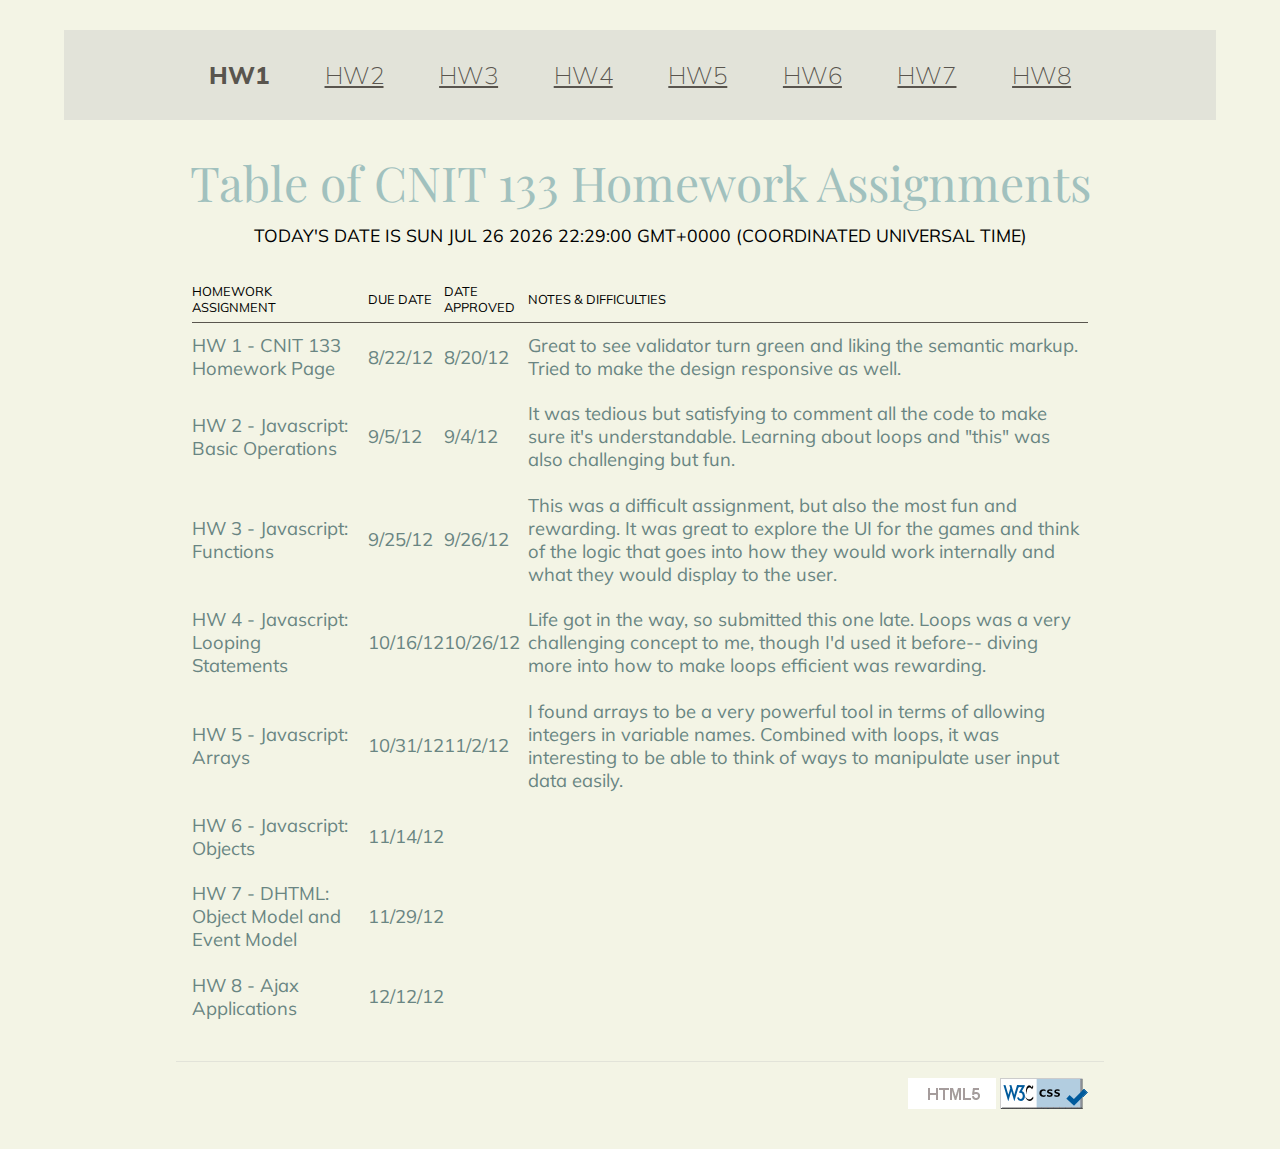
<file: index.html>
<!doctype html>
<html lang="en">
<head>
<meta charset="utf-8">
<title>CNIT 133 - Homework 1: CNIT 133 Homework Page</title>

<link rel="stylesheet" href="reset.css" type="text/css" />
<link rel="stylesheet" href="style.css" type="text/css" />

<script src="//ajax.googleapis.com/ajax/libs/jquery/1.8.0/jquery.min.js"></script>
<script>
    $(init)
    function init() {
        var date = new Date();
        $("p.date").html("Today's date is " + date);
    };
</script>

<!--[if IE]>
<script src="http://html5shiv.googlecode.com/svn/trunk/html5.js"></script>
<![endif]-->

</head>
<body>
<header>
    <nav>
        <ul>
            <li class="active">HW1</li>
            <li><a href="hw2.html">HW2</a></li>
            <li><a href="hw3.html">HW3</a></li>
            <li><a href="hw4.html">HW4</a></li>
            <li><a href="hw5.html">HW5</a></li>
            <li><a href="hw6.html">HW6</a></li>
            <li><a href="hw7.html">HW7</a></li>
            <li><a href="hw8.html">HW8</a></li>
        </ul>
    </nav>
</header>

<section id="body">
    <h1>Table of CNIT 133 Homework Assignments</h1>
    <p class="date"></p>
    <table id="homework">
        <tr class="header">
            <td>Homework Assignment</td>
            <td>Due Date</td>
            <td>Date Approved</td>
            <td>Notes &amp; Difficulties</td>
        </tr>
        <tr class="bodyrow">
            <td>HW 1 - CNIT 133 Homework Page</td>
            <td>8/22/12</td>
            <td>8/20/12</td>
            <td>Great to see validator turn green and liking the semantic markup. Tried to make the design responsive as well.</td>
        </tr>
        <tr class="bodyrow">
            <td>HW 2 - Javascript: Basic Operations</td>
            <td>9/5/12</td>
            <td>9/4/12</td>
            <td>It was tedious but satisfying to comment all the code to make sure it's understandable. Learning about loops and "this" was also challenging but fun.</td>
        </tr>
        <tr class="bodyrow">
            <td>HW 3 - Javascript: Functions</td>
            <td>9/25/12</td>
            <td>9/26/12</td>
            <td>This was a difficult assignment, but also the most fun and rewarding. It was great to explore the UI for the games and think of the logic that goes into how they would work internally and what they would display to the user.</td>
        </tr>
        <tr class="bodyrow">
            <td>HW 4 - Javascript: Looping Statements</td>
            <td>10/16/12</td>
            <td>10/26/12</td>
            <td>Life got in the way, so submitted this one late. Loops was a very challenging concept to me, though I'd used it before-- diving more into how to make loops efficient was rewarding.</td>
        </tr>
        <tr class="bodyrow">
            <td>HW 5 - Javascript: Arrays</td>
            <td>10/31/12</td>
            <td>11/2/12</td>
            <td>I found arrays to be a very powerful tool in terms of allowing integers in variable names. Combined with loops, it was interesting to be able to think of ways to manipulate user input data easily.</td>
        </tr>
        <tr class="bodyrow">
            <td>HW 6 - Javascript: Objects</td>
            <td>11/14/12</td>
            <td></td>
            <td></td>
        </tr>
        <tr class="bodyrow">
            <td>HW 7 - DHTML: Object Model and Event Model</td>
            <td>11/29/12</td>
            <td></td>
            <td></td>
        </tr>
        <tr class="bodyrow">
            <td>HW 8 - Ajax Applications</td>
            <td>12/12/12</td>
            <td></td>
            <td></td>
        </tr>
    </table>
</section>

<footer>
    <a href="http://validator.w3.org/check?uri=referer"><img src="img/html.png" alt="Validated HTML5" /></a>
    <a href="http://jigsaw.w3.org/css-validator/check/referer"><img src="img/w3c.png" alt="Validated CSS" /></a>
</footer>

</body>
</html>
</file>
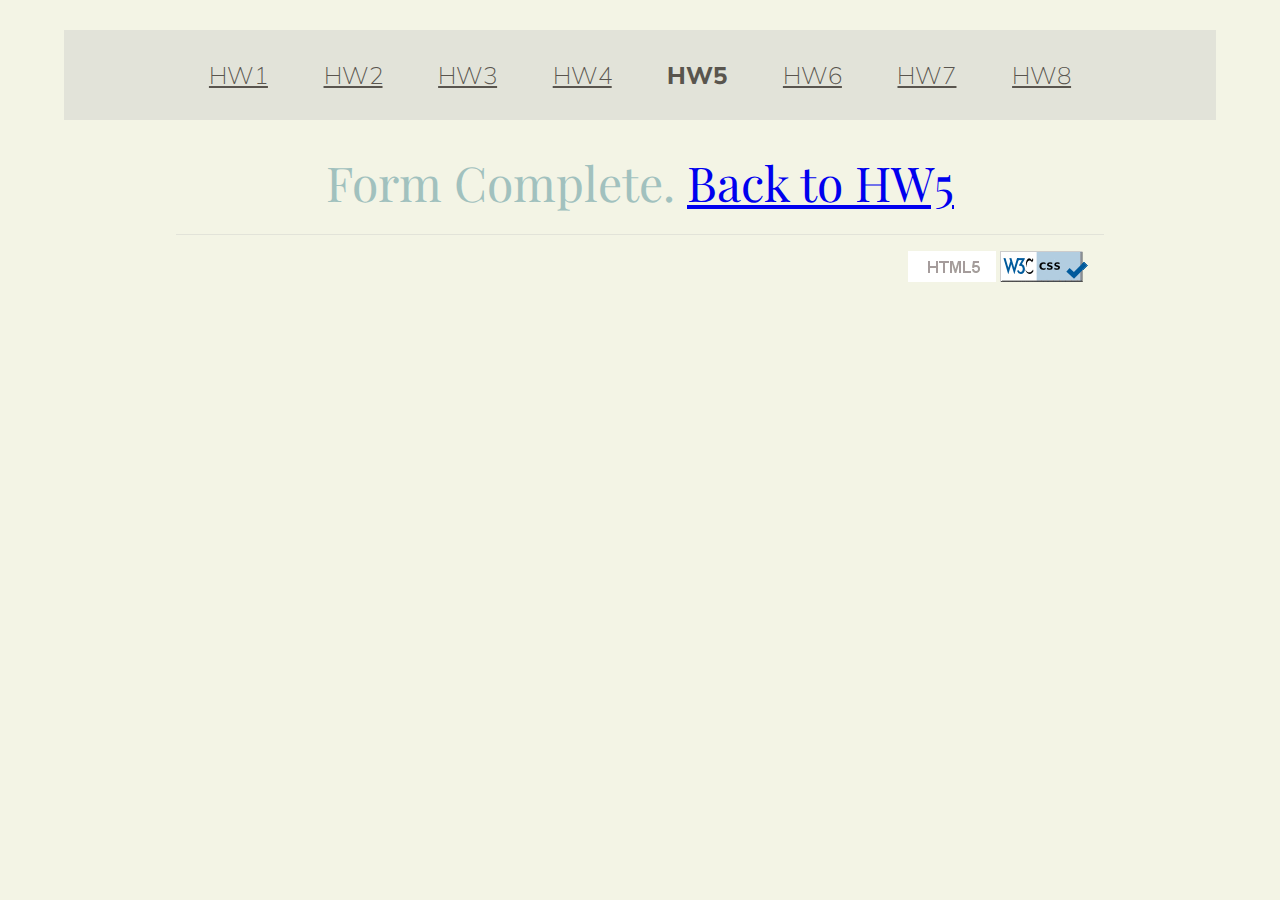
<file: form_complete.html>
<!doctype html>
<html lang="en">
<head>
<meta charset="utf-8">
<title>CNIT 133 - Homework 5: Javascript: Arrays</title>

<link rel="stylesheet" href="reset.css" type="text/css" />
<link rel="stylesheet" href="style.css" type="text/css" />

<!--[if IE]>
<script src="http://html5shiv.googlecode.com/svn/trunk/html5.js"></script>
<![endif]-->

</head>
<body>
<header>
    <nav>
        <ul>
            <li><a href="index.html">HW1</a></li>
            <li><a href="hw2.html">HW2</a></li>
            <li><a href="hw3.html">HW3</a></li>
            <li><a href="hw4.html">HW4</a></li>
            <li class="active">HW5</li>
            <li><a href="hw6.html">HW6</a></li>
            <li><a href="hw7.html">HW7</a></li>
            <li><a href="hw8.html">HW8</a></li>
        </ul>
    </nav>
</header>

<section id="body">
    <h1>Form Complete. <a href="hw5.html">Back to HW5</a></h1>
</section>

<footer>
    <a href="http://validator.w3.org/check?uri=referer"><img src="img/html.png" alt="Validated HTML5" /></a>
    <a href="http://jigsaw.w3.org/css-validator/check/referer"><img src="img/w3c.png" alt="Validated CSS" /></a>
</footer>

</body>
</html>
</file>
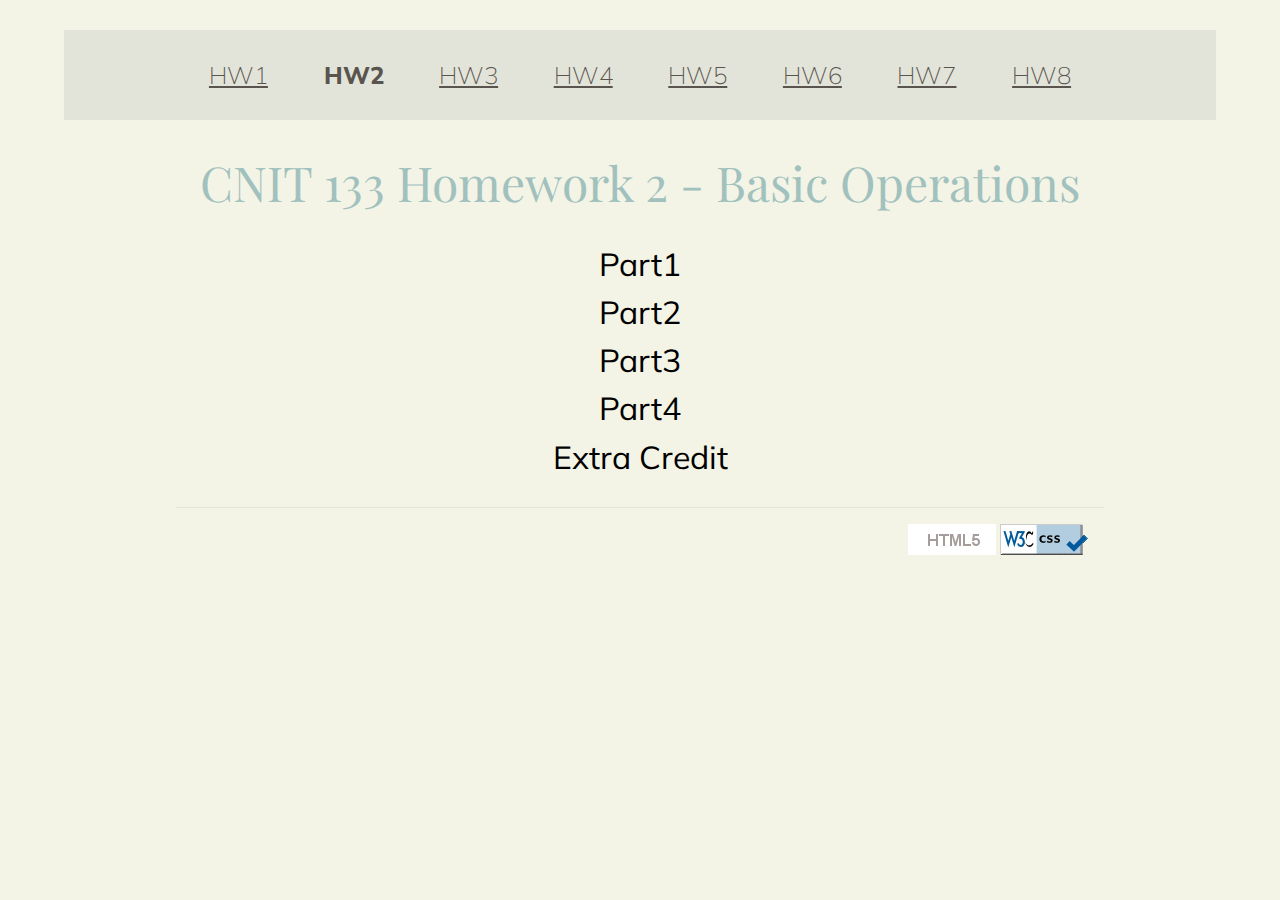
<file: hw2.html>
<!doctype html>
<html lang="en">
<head>
<meta charset="utf-8">
<title>CNIT 133 - Homework 2: Javascript: Basic Operations</title>

<link rel="stylesheet" href="reset.css" type="text/css" />
<link rel="stylesheet" href="style.css" type="text/css" />

<!--[if IE]>
<script src="http://html5shiv.googlecode.com/svn/trunk/html5.js"></script>
<![endif]-->

<!-- Initialize JQuery -->
<script src="//ajax.googleapis.com/ajax/libs/jquery/1.8.0/jquery.min.js"></script>

<script>
// Wait for the document to load before running these scripts
$(document).ready(function() {
   
   // Start with each part's DIV hidden
   $('.hide-start').hide();
   
   // Make the cursor turn into a pointer when hovering over H2
   $('h2').css('cursor','pointer');
   
   /* When the user clicks on an H2, script finds the 'next' div with .hide-start
    * class and shows or hides it (selects only the div under the H2) */
   $('h2').click(function() {
        $(this).next('.hide-start').slideToggle('slow');    
   });
   
    // Extra Credit: show/hide instructions
    $("#instructions").hide();
    $("#instruct_click").css('cursor', 'pointer');
    $("#instruct_click").click(function() {
    $("#instructions").toggle();
    });
    
    // Extra Credit: Color the text box of US conversion form when user clicks on it
    $("#usdollars").focus(function() {
        $(this).css('background-color','#A1C1BE');  
    });
    
    // Part 4: Display the table for numbers 1-6
    // Print the header row within table#homework
    document.getElementById("homework").innerHTML = "<tr class=\"header\"><td>Number</td><td>Square</td>    <td>Cube</td></tr>";

    // Start the variable at 1 and print out the body rows incrementing the variable by 1 until it hit 6
    var n = 1
    while ( n <= 6 ) {
        document.getElementById("homework").innerHTML += ("<tr class=\"bodyrow\"><td>" + n + "</td><td>" + n*n + "</td><td>" + n*n*n + "</td></tr>");
        n++;
    }
 
}); // end document.ready javascripts


// Part 2
function compute() {

    // declare all the variables for Part 2
    var number1, number2, number3, sum, average, product, smallest, largest, result

    // assign the three number variables with the values entered in the form
    number1 = parseInt(document.getElementById("num1").value);
    number2 = parseInt(document.getElementById("num2").value);
    number3 = parseInt(document.getElementById("num3").value);

    // assign the variables with the appropriate operations
    sum = number1 + number2 + number3;
    average = sum/3;
    product = number1 * number2 * number3;
    smallest = Math.min(number1,number2,number3);
    largest = Math.max(number1,number2,number3);

    // display the results in the "result" textarea
    document.getElementById("result").value = ("The sum of your numbers is " + sum + "\n");
    document.getElementById("result").value += ("The average of your numbers is " + average + "\n");
    document.getElementById("result").value += ("The product of your numbers is " + product + "\n");
    document.getElementById("result").value += ("The smallest of your numbers is " + smallest + "\n");
    document.getElementById("result").value += ("The largest of your numbers is " + largest);
}


// Part 3
function countme() {
    
    // declare all the variables for Part 3
    var int1, int2, int3, int4, int5, neg_int, pos_int, zero_int

    // assign the 5 number variables with the values entered in the form
    int1 = parseInt(document.getElementById("int1").value);
    int2 = parseInt(document.getElementById("int2").value);
    int3 = parseInt(document.getElementById("int3").value);
    int4 = parseInt(document.getElementById("int4").value);
    int5 = parseInt(document.getElementById("int5").value);

    // start the integer variables at 0
    neg_int = 0;
    pos_int = 0;
    zero_int = 0;

    // check each integer to see if it's greater than, equal to, or less than 0 and add the appropriate count to the corresponding variable
    if (int1 < 0) {
        neg_int++;
    }
    else if (int1 == 0) {
        zero_int++;
    }
    else if (int1 > 0) {
        pos_int++;
    }

    if (int2 < 0) {
        neg_int++;
    }
    else if (int2 == 0) {
        zero_int++;
    }
    else if (int2 > 0) {
        pos_int++;
    }

    if (int3 < 0) {
        neg_int++;
    }
    else if (int3 == 0) {
        zero_int++;
    }
    else if (int3 > 0) {
        pos_int++;
    }

    if (int4 < 0) {
        neg_int++;
    }
    else if (int4 == 0) {
        zero_int++;
    }
    else if (int4 > 0) {
        pos_int++;
    }
    
    if (int5 < 0) {
        neg_int++;
    }
    else if (int5 == 0) {
        zero_int++;
    }
    else if (int5 > 0) {
        pos_int++;
    }
    
    // print the value of each integer veriable in the textarea
    document.getElementById("result_count").value = ("Negative numbers entered: " + neg_int + " \n");
    document.getElementById("result_count").value += ("Positive numbers entered: " + pos_int + " \n");
    document.getElementById("result_count").value += ("Zeroes entered: " + zero_int);

} // end function countme()

// Function that fades the results in Part 3
function fademe() {
    $("#result_count").fadeTo("slow",0.25);
}


// Part 4: Function to display the table for numbers 7-10
function sevenTen() {

    // Print the header row within table#homework2
    document.getElementById("homework2").innerHTML = "<tr class=\"header\"><td>Number</td><td>Square</td>    <td>Cube</td></tr>";

    // Start the variable at 7 and print out the body rows incrementing the variable by 1 until it hit 10
    var m = 7
    while ( m <= 10 ) {
        document.getElementById("homework2").innerHTML += ("<tr class=\"bodyrow\"><td>" + m + "</td><td>" + m*m + "</td><td>" + m*m*m + "</td></tr>");
        m++;
    }
} // end sevenTen() 


// Extra Credit: US Dollar Conversion
function convertme() {

    // Declare all the currency variable
    var usd, pound, cdn, euro, yen, peso

    // Associate USD variable with user inputted value
    usd = document.getElementById("usdollars").value;

    // Perform the conversions
    pound = usd * 0.670605;
    cdn = usd * 1.03333;
    euro = usd * 0.81493;
    yen = usd * 90.2616;
    peso = usd * 12.5851;

    // Insert the header row within table#conversion_table
    document.getElementById("convert_table").innerHTML = "<tr class=\"header\"><td>Currency</td><td>Exchange Rate</td><td class=\"value\">Value</td></tr>";

    // Insert the rest of the body rows
    document.getElementById("convert_table").innerHTML += "<tr class=\"bodyrow\"><td>British Pound</td><td>0.670605</td><td class=\"value\">" + pound.toFixed(2) + "</td></tr>";
    document.getElementById("convert_table").innerHTML += "<tr class=\"bodyrow\"><td>Canadian Dollar</td><td>1.03333</td><td class=\"value\">" + cdn.toFixed(2) + "</td></tr>";
    document.getElementById("convert_table").innerHTML += "<tr class=\"bodyrow\"><td>Euro</td><td>0.81493</td><td class=\"value\">" + euro.toFixed(2) + "</td></tr>";
    document.getElementById("convert_table").innerHTML += "<tr class=\"bodyrow\"><td>Japanese Yen</td><td>90.2616</td><td class=\"value\">" + yen.toFixed(2) + "</td></tr>";
    document.getElementById("convert_table").innerHTML += "<tr class=\"bodyrow\"><td>Mexican Peso</td><td>12.5851</td><td class=\"value\">" + peso.toFixed(2) + "</td></tr>";

} // end convertme()

</script>

</head>
<body>
<header>
    <nav>
        <ul>
            <li><a href="index.html">HW1</a></li>
            <li class="active">HW2</li>
            <li><a href="hw3.html">HW3</a></li>
            <li><a href="hw4.html">HW4</a></li>
            <li><a href="hw5.html">HW5</a></li>
            <li><a href="hw6.html">HW6</a></li>
            <li><a href="hw7.html">HW7</a></li>
            <li><a href="hw8.html">HW8</a></li>
        </ul>
    </nav>
</header>

<section id="body">
    <h1>CNIT 133 Homework 2 - Basic Operations</h1>
    <article>
        <h2>Part1</h2>
        <div id="part-1" class="hide-start">

            <script>
                // Part 1a: output 12 34 in one line in blue text using .writeln() method
                document.writeln("<p class=\"blue\">12 34</p>");
            </script>

            <script>
                // Part 1b: output 12 34 in 4-5 lines in red text using .write() method
                document.write("<p class=\"red\">1");
                document.write("2 ");
                document.write("3");
                document.write("4</p>");
            </script>
            
        </div>
        
        <h2>Part2</h2>
        <div id="part-2" class="hide-start">
            <form name="mathform" id="mathform">
                <div id="first-number">
                    <label>First number</label>
                    <input type="text" maxlength="6" name="num1" id="num1" />
                </div>
                <div id="second-number">
                    <label>Second number</label>
                    <input type="text" maxlength="6" name="num2" id="num2" />
                </div>
                <div id="third-number">
                    <label>Third number</label>
                    <input type="text" maxlength="6" name="num3" id="num3" />
                </div>
                <div id="result-labelset">
                    <label>Result</label>
                    <textarea name="result" id="result"></textarea>
                </div>
                <div class="buttons">
                    <input type="button" value="Submit" onclick="compute()" />
                    <input type="reset" value="Reset Form" />
                </div>
            </form>
        </div>
        
        <h2>Part3</h2>
        <div id="part-3" class="hide-start">
            <form name="countform" id="countform">
                <div id="first-number-2">
                    <label>First number</label>
                    <input type="text" maxlength="6" name="int1" id="int1" />
                </div>
                <div id="second-number-2">
                    <label>Second number</label>
                    <input type="text" maxlength="6" name="int2" id="int2" />
                </div>
                <div id="third-number-2">
                    <label>Third number</label>
                    <input type="text" maxlength="6" name="int3" id="int3" />
                </div>
                <div id="fourth-number-2">
                    <label>Fourth number</label>
                    <input type="text" maxlength="6" name="int4" id="int4" />
                </div>
                <div id="fifth-number-2">
                    <label>Fifth number</label>
                    <input type="text" maxlength="6" name="int5" id="int5" />
                </div>
                <div id="result-labelset-2">
                    <label>Result</label>
                    <textarea name="result_count" id="result_count"></textarea>
                </div>
                <div class="buttons">
                    <input type="button" value="Submit" onclick="countme()" />
                    <input type="reset" value="Reset Form" />
                    <input type="button" value="Click to fade results" onclick="fademe()" />
                </div>
            </form>
        </div>
        
        <h2>Part4</h2>
        <div id="part-4" class="hide-start">
            <table id="homework">

            </table>
            <form id="newtable">
                <input type="button" value="Click to see numbers 7-10" onclick="sevenTen()" />
            </form>
            <table id="homework2">
            </table>
        </div>
        
        <h2>Extra Credit</h2>
        <div id="extra-credit" class="hide-start">
            <p id="instruct_click"><u>Click here to show/hide instructions</u></p>
            <div id="instructions">
                <p>These foreign exchange rates are current as of June 23, 2010. <br />Enter the US Dollar amount to see a table of conversions in Pounds, Canadian Dollars, Euros, Yen, and Pesos.</p>
            </div>
            <form id="convert">
                <div id="us-input">
                <label>U.S. Dollars</label>
                <input type="text" name="usdollars" id="usdollars" />
                </div>
                <div class="buttons">
                    <input type="button" value="Convert" onclick="convertme()" />
                    <input type="reset" value="Reset" />
                </div>
            </form>
            <table id="convert_table">
                
            </table>
        </div>
    </article>
</section>

<footer>
    <a href="http://validator.w3.org/check?uri=referer"><img src="img/html.png" alt="Validated HTML5" /></a>
    <a href="http://jigsaw.w3.org/css-validator/check/referer"><img src="img/w3c.png" alt="Validated CSS" /></a>
</footer>

</body>
</html>
</file>
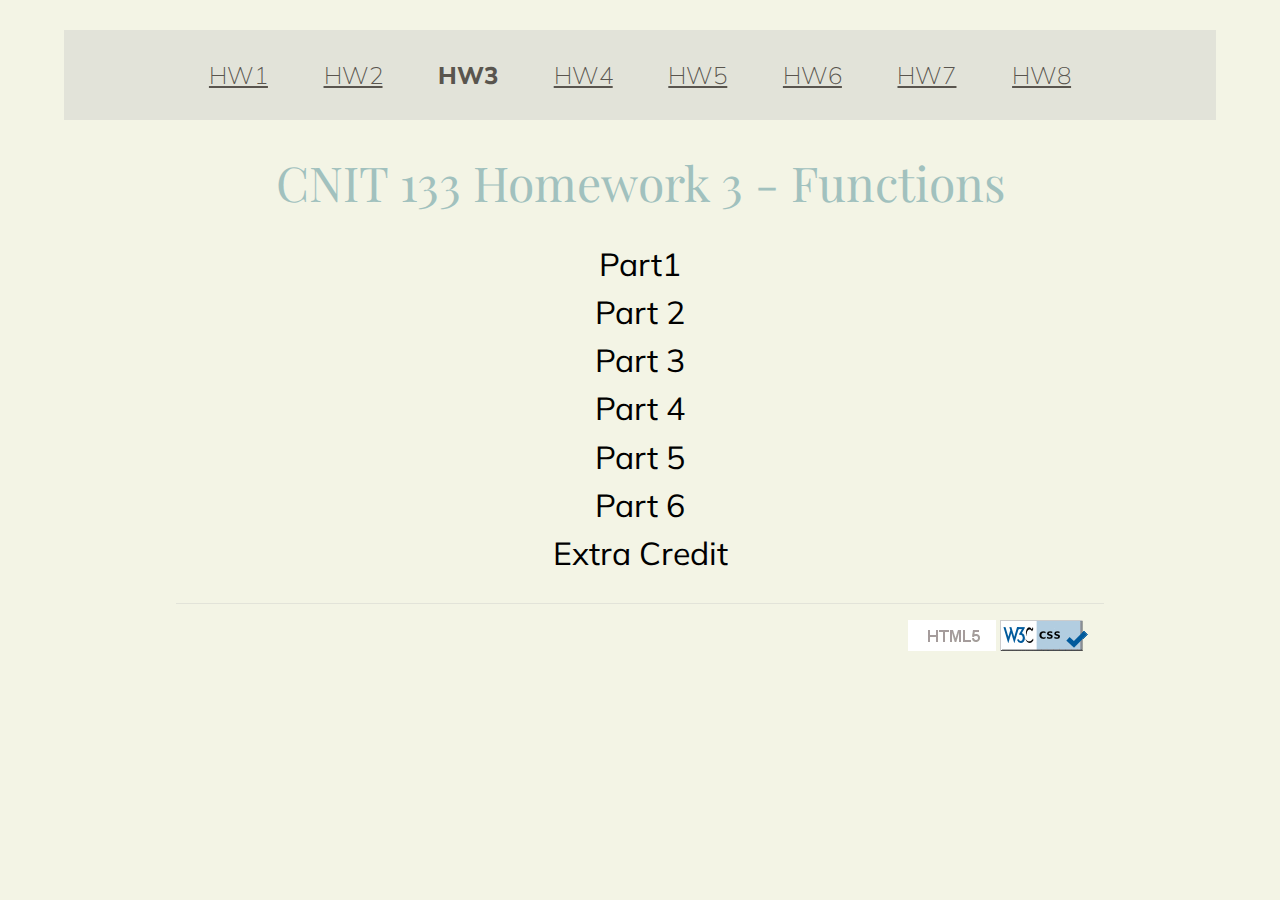
<file: hw3.html>
<!doctype html>
<html lang="en">
<head>
<meta charset="utf-8">
<title>CNIT 133 - Homework 3: Javascript: Functions</title>

<link rel="stylesheet" href="reset.css" type="text/css" />
<link rel="stylesheet" href="style.css" type="text/css" />

<!--[if IE]>
<script src="http://html5shiv.googlecode.com/svn/trunk/html5.js"></script>
<![endif]-->

<!-- Initialize JQuery -->
<script src="//ajax.googleapis.com/ajax/libs/jquery/1.8.0/jquery.min.js"></script>

<script>
// Wait for the document to load before running these scripts
$(document).ready(function() {
   
   // Start with each part's DIV hidden
   $('.hide-start').hide();   
   
   // Make the cursor turn into a pointer when hovering over H2
   $('h2').css('cursor','pointer');
   
   /* When the user clicks on an H2, script finds the 'next' div with .hide-start
    * class and shows or hides it (selects only the div under the H2) */
   $('h2').click(function() {
        $(this).next('.hide-start').slideToggle('slow');    
   });   
   
    // Hide all error messages
    $('#error, #error_sales, #error_credit').hide();
   
   // PART 2: Calculate Line Item Totals when user focuses out of the fields after inputting a quantity
        
    $('#item1_qty').focusout( function() {
        calculate_quant(theItemOnePrice, "item1_qty", item1_ttl)
    });
    $('#item2_qty').focusout( function() {
        calculate_quant(theItemTwoPrice, "item2_qty", item2_ttl)
    });
    $('#item3_qty').focusout( function() {
        calculate_quant(theItemThreePrice, "item3_qty", item3_ttl)
    });
    $('#item4_qty').focusout( function() {
        calculate_quant(theItemFourPrice, "item4_qty", item4_ttl)
    });


}); // end document.ready javascripts

// PART 1: STUDENT GRADES

function show_final_grades() {
    // Hide error message if it's showing
    $('#error').hide();
    
    // Declare needed input and result variables
    var myHwAvg, myMidterm, myFinalExam, myAcr, myFinalAverage, myFinalGrade;
    
    // Define the values of the input variables
    myHwAvg = parseInt(document.getElementById("hw_avg_input").value, 10);
    myMidterm = parseInt(document.getElementById("midterm_input").value, 10);
    myFinalExam = parseInt(document.getElementById("finalexam_input").value, 10);
    myAcr = parseInt(document.getElementById("acr_input").value, 10);
    
    // Declare a count variable to keep track of inputs that are out of range or fields that are left blank
    var outsideRange = 0;
    
    // Declare an error message variable to tell the user which number they have to correct
    var errorMessage = "";
    
    // Make sure the inputs are numerals between 0 and 100, or else return an error that describes which box needs to be corrected
    function check_input(userInput,fieldName) {
        if (userInput < 0 || userInput > 100) {
            errorMessage += fieldName + " needs to be a number between 0 and 100<br />";
            outsideRange++;
        };
        if (isNaN(userInput) == true) {
            errorMessage += "You left " + fieldName + " blank or you entered non-numerals. Make sure you fill in all fields with numbers.<br />";
            outsideRange++;
        };
    };
    
    // Perform the check
    check_input(myHwAvg, 'Homework Average');
    check_input(myMidterm, 'Midterm Exam Score');
    check_input(myFinalExam, 'Final Exam Score');
    check_input(myAcr, 'ACRs');
    
    // If there has been an error according to the check, display the error message
    if (outsideRange > 0) {        
        $('#error').html(errorMessage);
        $('#error').show();
    }
    
    // If there has been no errors, perform the calculation
    else {
        
        // Figure out what the final average is according to the formula
        myFinalAverage = parseInt((.5 * myHwAvg) + (.2 * myMidterm) + (.2 * myFinalExam) + (.1 * myAcr), 10);
        
        // Figure out what the letter grade is depending on where the final average falls in the range
        if (0 <= myFinalAverage && myFinalAverage <= 59) {
            myFinalGrade = "F";
        }
        else if (59 < myFinalAverage && myFinalAverage <= 69) {
            myFinalGrade = "D";
        }
        else if (69 < myFinalAverage && myFinalAverage <= 79) {
            myFinalGrade = "C";
        }
        else if (79 < myFinalAverage && myFinalAverage <= 89) {
            myFinalGrade = "B";
        }
        else if (89 < myFinalAverage && myFinalAverage <= 100) {
            myFinalGrade = "A";
        };
        
        // Display the Final Average and the Final Grade in the appropriate form fields
        $('#final_average_result').val(myFinalAverage);
        $('#final_grade_result').val(myFinalGrade);
        
        // If the final grade is an F, display the message that the user needs to retake the class
        if (myFinalGrade == "F") {
            $('#error').html('Student must retake the course.')
            $('#error').show();
        };
    };
    
};

// PART 2: SALES AND EARNINGS

// Define global variables to set the prices for each item
var theItemOnePrice, theItemTwoPrice, theItemThreePrice, theItemFourPrice;
theItemOnePrice = 239.99;
theItemTwoPrice = 129.75;
theItemThreePrice = 99.95;
theItemFourPrice = 350.89;

// Calculates each line item's total price if the Qty field is not left blank, and displays it in the line item total's field
function calculate_quant(itemNumber, itemQtyID, itemTtlID) {
    
    // Assign form field to a variable
    var myQuant = parseInt(document.getElementById(itemQtyID).value, 10);
    
    // Multiple the quantity by item total amount, round to 2 decimals
    var myTtl = parseFloat(itemNumber * myQuant).toFixed(2);
    
    // If the Quantity inputted is not a number, clear the Line Item Total field
    if (isNaN(myQuant) == true) {
        $(itemTtlID).val('');
    } else {
        // If it is a number, display the multiplied value in the total field
        $(itemTtlID).val(myTtl);
    }
};

function calculate_sales_earnings() {
    
    // Assign form fields to variables for quantity
    var myItem1, myItem2, myItem3, myItem4;
    myItem1 = parseInt(document.getElementById('item1_qty').value, 10);
    myItem2 = parseInt(document.getElementById('item2_qty').value, 10);
    myItem3 = parseInt(document.getElementById('item3_qty').value, 10);
    myItem4 = parseInt(document.getElementById('item4_qty').value, 10);
    
    // If any of the quantity fields are not a number, return an error message and clear the total values in case user has performed a calculation already
    if ( isNaN(myItem1) == true || isNaN(myItem2) == true || isNaN(myItem3) == true || isNaN(myItem4) == true ) {
        $('#error-sales').html('You must fill in all the fields with a number.');
        $('#error-sales').show();
        $('#total_sales').val('');
        $('#total_earnings').val('');
    } else {
        
        // Otherwise, calculate the total sales and earnings and display them in the respective fields
        $('#error-sales').hide();
        var totalSales = parseFloat((myItem1 * theItemOnePrice) + (myItem2 * theItemTwoPrice) + (myItem3 * theItemThreePrice) + (myItem4 * theItemFourPrice)).toFixed(2);
        var totalEarnings = parseFloat( 200 + (0.09 * totalSales)).toFixed(2);
        $('#total_sales').val(totalSales);
        $('#total_earnings').val(totalEarnings);
    };
}

// PART 3: Credit Balance

function calculate_balance_credit() {
    
    // Assign variables to the field inputs
    accountNumber = parseInt(document.getElementById("account_number").value, 10);
    beginBalance = parseInt(document.getElementById("begin_balance").value, 10);
    totalCharges = parseInt(document.getElementById("total_charges").value, 10);
    totalCredits = parseInt(document.getElementById("total_credits").value, 10);
    allowedCredit = parseInt(document.getElementById("allowed_limit").value, 10);
    
    // If the numbers entered are not numbers or blank, return an error and clear the credit_result field
    if ( isNaN(accountNumber) == true || isNaN(beginBalance) == true || isNaN(totalCharges) == true || isNaN(totalCredits) == true || isNaN(allowedCredit) == true ) {
        $('#error-credit').html('You must fill in all the fields with a number.');
        $('#error-credit').show();
        $('#credit_result').val('');
    } else {
        
        // Otherwise, perform the calculations for new balance and the credit check and display the values; if the user is over, display one message, if the user is at or under, display available credit
        var newBalance = beginBalance + totalCharges - totalCredits;
        var creditCheck = allowedCredit - newBalance;
        if (newBalance > allowedCredit) {
            $('#credit_result').val('Your new balance is $' + newBalance + '. You have exceeded your credit limit by $' + Math.abs(creditCheck) + '.' );
        } else {
            $('#credit_result').val('Your new balance is $' + newBalance + '. Credit available: $' + creditCheck + '.' );
        }
    }
}

// Change the textarea to emulate the look of a terminal
function hacker_mode() {
    $('#credit_result').css({'background-color':'#000', 'color':'#fff', 'font-family':'Lucida Console', 'font-size':'1.2em'});
}

// PART 4: Palindrome Checker
function palindrome_check() {
    
    // Assign field input to a variable
    var palindromeString = document.getElementById("palindrome_input").value;
    var palindromeLength = palindromeString.length;
    var palindromeInput = parseInt(palindromeString, 10);
    
    // Validate the input to make sure it's a number and that it's exactly 5 characters and that it doesn't start or end with a zero
    if ( isNaN(palindromeInput) == true || palindromeLength != 5 || palindromeString.charAt(0) == "0" || palindromeString.charAt(4) == "0" ) {
        $('#error-palindrome').css({'background-color':'#F1D9D9', 'border':'solid 1px #FF0000'});
        $('#error-palindrome').html('Make sure you fill in the field with a 5-digit number that does not begin or end with zero.');
        $('#error-palindrome').show();
    } else {
        
        // If so, check to see if first and last numbers are the same, and second and fourth numbers are the same and show a success if so, error if not.
        if ( palindromeString.charAt(0) == palindromeString.charAt(4) && palindromeString.charAt(1) == palindromeString.charAt(3) ) {
            $('#error-palindrome').css({'background-color':'#D5E6BE', 'border':'solid 1px #007236'});
            $('#error-palindrome').html('You have entered a palindrome!');
            $('#error-palindrome').show();
        } else {
            $('#error-palindrome').css({'background-color':'#F1D9D9', 'border':'solid 1px #FF0000'});
            $('#error-palindrome').html('Sorry, this isn\'t a palindrome.');
            $('#error-palindrome').show();
        }
    }
}

// PART 5: Fahrenheit to Celsius and back Conversion
function fahren_to_celsius() {
    // Assign variables to the form inputs
    var fahrenheitInput = parseInt(document.getElementById("fahrenheit_input").value, 10);
    var celsiusInput = parseInt(document.getElementById("celsius_input").value, 10);
    
    // Test to see if there is a value entered for the wrong field or if the right field contains a number; if so, return an error
    if ( isNaN(celsiusInput) == false || isNaN(fahrenheitInput) == true ) {
        $('#error-degrees').html('Make sure you have entered a number in the Fahrenheit field, and that the Celsius field is blank.');
        $('#error-degrees').show();
        
    // If all is good, perform the conversion
    } else {
        $('#error-degrees').hide();
        var celsiusConversion = (5 / 9) * (fahrenheitInput - 32);
        $("#celsius_input").val(celsiusConversion);
    };
}

function celsius_to_fahren() {
    // Assign variables to the form inputs
    var fahrenheitInput = parseInt(document.getElementById("fahrenheit_input").value, 10);
    var celsiusInput = parseInt(document.getElementById("celsius_input").value, 10);
    
    // Test to see if there is a value entered for the wrong field or if the right field contains a number; if so, return an error
    if ( isNaN(fahrenheitInput) == false || isNaN(celsiusInput) == true ) {
        $('#error-degrees').html('Make sure you have entered a number in the Celsius field, and that the Fahrenheit field is blank.');
        $('#error-degrees').show();
        
    // If all is good, perform the conversion
    } else {
        $('#error-degrees').hide();
        var fahrenConversion = ((9 / 5) * celsiusInput) + 32;
        $("#fahrenheit_input").val(fahrenConversion);
    };
}

// PART 6: Number Cruncher Game

// Declare the first and second number variables, and the counts for tries, questions, and points

var theFirstTerm, theSecondTerm;
var tryCount = 0;
var questionCount = 0;
var pointCount = 0;

// Clear the stats if the user wants to start over, hide the amirite button, and provide a link to start a new game.
function clear_stats() {
    $('#current-stats').html('Questions: 0, Tries: 0, Points: 0');
    tryCount = 0;
    questionCount = 0;
    pointCount = 0;
    document.getElementById("amirite").disabled = true;
    $('#question-box').html('<span class="gamelink" onclick="new_question();">NEW GAME &raquo;</span>');
    $('#game-feedback').hide();
}

// Makes the game appear and starts a new question
function show_game() {
    $('#start-game').show();
    $('#start-button').hide();
    new_question();
}

// Begins a new round (new question)
function new_question() {
    
    // Clear the value of the input and enable the button if it's disabled
    $('#math_answer').val('');
    document.getElementById("amirite").disabled = false;
    
    // Randomly generate the first and second term
    theFirstTerm = Math.floor(Math.random()*10);
    theSecondTerm = Math.floor(Math.random()*10);
    
    // Print the question into the DIV
    $('#question-box').html(theFirstTerm + ' x ' + theSecondTerm + ' = ');
    
    // Add a count to the quesetion
    questionCount++;
    
    // Display the current status
    $('#current-stats').html('Questions: ' + questionCount + ', Tries: ' + tryCount + ', Points: ' + pointCount);
}

function math_game() {
    
    // Assign variables to the form input
    var mathAnswer = parseInt(document.getElementById("math_answer").value, 10);
    
    // Generate what the correct answer is
    var correctAnswer = theFirstTerm * theSecondTerm;
    
    // If answer is not a number, return an error message
    if (isNaN(mathAnswer) == true) {
        $('#game-feedback').css({'background-color':'#F1D9D9', 'border':'solid 1px #FF0000'});        
        $('#game-feedback').html('Make sure you have entered a number into the box.');
        $('#game-feedback').show();
        $('#math_answer').val('');

    } else {
        // If it is a number, see if it is the right answer
        if (mathAnswer == correctAnswer ) {
            
            // If it is, display a correct message in green and add 1 to the tries and points count; also disable the Amirite button so user can't input accidentally.
            $('#game-feedback').css({'background-color':'#D5E6BE', 'border':'solid 1px #007236'});
            $('#game-feedback').html('Correct! You gained a point!');
            $('#game-feedback').show();
            document.getElementById("amirite").disabled = true;
            tryCount++;
            pointCount++;
            
            // Display the status
            $('#current-stats').html('Questions: ' + questionCount + ', Tries: ' + tryCount + ', Points: ' + pointCount);
            
            // Reset the numbers to a random integer so there's no cheating
            theFirstTerm = Math.floor(Math.random()*10);
            theSecondTerm = Math.floor(Math.random()*10);
            
            // Clear the input
            $('#math_answer').val('');
            
            // replace the math question with a hooray message and a link to get a new question
            $('#question-box').html('HOORAY! <span class="gamelink" onclick="new_question();">NEXT QUESTION &raquo;</span>');
        
        // If the answer is not correct, display a red error and clear the input; add 1 to the try count and display the current status
        } else {
            $('#game-feedback').css({'background-color':'#F1D9D9', 'border':'solid 1px #FF0000'});        
            $('#game-feedback').html('Sorry, your answer wasn\'t correct. Try again.');
            $('#game-feedback').show();
            $('#math_answer').val('');
            tryCount++;
            $('#current-stats').html('Questions: ' + questionCount + ', Tries: ' + tryCount + ', Points: ' + pointCount);
        }
    }
}

// EXTRA CREDIT: CRAPS

// Declare the variables that make the game play
var dieRollOne, dieRollTwo, dieRollSum, diePoint, dieResult;
diePoint = 'zero';
dieResult = '';    

// When Roll Dice is pressed, this function fires
function craps_game() {
    
    // If there has not been a point assigned, we are assuming we're at the beginning of a game
    if (diePoint == 'zero') {
        
        // The dice are rolling
        dieRollOne = Math.floor(Math.random()*6) + 1;
        dieRollTwo = Math.floor(Math.random()*6) + 1;
        
        // The sum of the dice are calculated
        dieRollSum = dieRollOne + dieRollTwo;
        
        // if the sum is a 7 or 11, player wins
        switch(dieRollSum) {
            case 7:
            case 11:
                dieResult = "You rolled a 7 or an 11, so you win!";
                document.getElementById("roll").disabled = true;
                print_row();
                break;
            
            // If the sum is 2, 3, 12, player loses
            case 2:
            case 3:
            case 12:
                dieResult = "You rolled a 2, 3, or 12, so you lose :( Try again!";
                document.getElementById("roll").disabled = true;
                print_row();
                break;
            
            // If any other sum, it becomes a point game.
            case 4:
            case 5:
            case 6:
            case 8:
            case 9:
            case 10:
                diePoint = dieRollSum;
                dieResult = "It's a point game now. Roll again and try to get a " + diePoint;
                print_row();
                break;            
        }
    } else {
        
        // If this is a point game, the rules change. Roll the dice:
        dieRollOne = Math.floor(Math.random()*6) + 1;
        dieRollTwo = Math.floor(Math.random()*6) + 1;
        
        // Get the sum:
        dieRollSum = dieRollOne + dieRollTwo;
        
        // If player matches the point, they win. If they get a 7, they lose. If any other, they need to roll again.
        switch(dieRollSum) {
            case diePoint:
                dieResult = "You made your point, so you win!";
                document.getElementById("roll").disabled = true;
                print_row();
                break;
            case 7:
                dieResult = "Oh no, a 7! You lose."
                document.getElementById("roll").disabled = true;
                print_row();
                break;
            default:
                dieResult = "You have to get a " + diePoint + " to win this game! Roll again.";
                print_row();
                break;
        }
    }
}

// Prints each body row with the results of each toss
function print_row() {
    document.getElementById("rolldata").innerHTML += ("<tr class=\"bodyrow\"><td>" + dieRollOne + "</td><td>" + dieRollTwo + "</td><td>" + dieRollSum + "</td><td>" + diePoint + "</td><td>" + dieResult + "</td></tr>");    
}

// Resets the game by removing body rows, allowing the Roll Dice button if it's disabled, and resetting the Point and Results value.
function craps_reset() {
    document.getElementById("roll").disabled = false;
    $('#part-7 .bodyrow').remove();
    diePoint = 'zero';
    dieResult = '';
}

</script>

</head>
<body>
<header>
    <nav>
        <ul>
            <li><a href="index.html">HW1</a></li>
            <li><a href="hw2.html">HW2</a></li>
            <li class="active">HW3</li>
            <li><a href="hw4.html">HW4</a></li>
            <li><a href="hw5.html">HW5</a></li>
            <li><a href="hw6.html">HW6</a></li>
            <li><a href="hw7.html">HW7</a></li>
            <li><a href="hw8.html">HW8</a></li>
        </ul>
    </nav>
</header>

<section id="body">
    <h1>CNIT 133 Homework 3 - Functions</h1>
    <article>
        <h2>Part1</h2>
        <div id="part-1" class="hide-start part">
            <div id="error" class="hide-start error"></div>
            <h1>Student Grades</h1>
            <h2 class="show-hide-instructions">Click to Show/Hide Instructions</h2>
            <div class="hide-start">
                <p id="instructions">The following webpage contains the heading, Student Grades, and uses a script that inputs a student's homework average, mid-term exam score, final exam score, and ACR (all as integers)</p>
            </div>
            <form name="student_grades" id="student_grades">
                <div id="hw-avg">
                    <label>Homework Average</label>
                    <input type="text" maxlength="5" name="hw_avg_input" id="hw_avg_input" />
                </div>
                <div id="midterm-score">
                    <label>Midterm Exam Score</label>
                    <input type="text" maxlength="5" name="midterm_input" id="midterm_input" />
                </div>
                <div id="final-exam-score">
                    <label>Final Exam Score</label>
                    <input type="text" maxlength="5" name="finalexam_input" id="finalexam_input" />
                </div>
                <div id="acr-avg">
                    <label>ACRs</label>
                    <input type="text" maxlength="5" name="acr_input" id="acr_input" />
                </div>
                <div id="final-average">
                    <label><strong>Final Average</strong></label>
                    <input type="text" maxlength="5" name="final_average_result" id="final_average_result" class="disabled" disabled />
                </div>
                <div id="final-grade">
                    <label><strong>Final Grade</strong></label>
                    <input type="text" maxlength="5" name="final_grade_result" id="final_grade_result" class="disabled" disabled />
                </div>
                <div class="buttons">
                    <input type="button" value="Submit" onclick="show_final_grades()" />
                    <input type="reset" value="Reset Form" />
                </div>
            </form>
        </div>
        <h2>Part 2</h2>
        <div id="part-2" class="hide-start part">
            <div id="error-sales" class="hide-start error"></div>
            <h1>Sales and Earnings Calculator</h1>
            <form name="sales_form" id="sales_form">
                <table id="sales_form_table">
                    <tr class="header">
                        <td>Item number</td>
                        <td>Item Price</td>
                        <td>Quantity Sold</td>
                        <td>Line Item Total</td>   
                    </tr>
                    <tr class="bodyrow">
                        <td>Item 1</td>
                        <td>$239.99</td>
                        <td><input type="text" maxlength="5" name="item1_qty" id="item1_qty" class="focusout-fire" /></td>
                        <td><input type="text" maxlength="5" name="item1_ttl" id="item1_ttl" class="disabled" disabled /></td>
                    </tr>
                    <tr class="bodyrow">
                        <td>Item 2</td>
                        <td>$129.75</td>
                        <td><input type="text" maxlength="5" name="item2_qty" id="item2_qty" class="focusout-fire" /></td>
                        <td><input type="text" maxlength="5" name="item2_ttl" id="item2_ttl" class="disabled" disabled /></td>
                    </tr>
                    <tr class="bodyrow">
                        <td>Item 3</td>
                        <td>$99.95</td>
                        <td><input type="text" maxlength="5" name="item3_qty" id="item3_qty" class="focusout-fire" /></td>
                        <td><input type="text" maxlength="5" name="item3_ttl" id="item3_ttl" class="disabled" disabled /></td>
                    </tr>
                    <tr class="bodyrow">
                        <td>Item 4</td>
                        <td>$350.89</td>
                        <td><input type="text" maxlength="5" name="item4_qty" id="item4_qty" class="focusout-fire" /></td>
                        <td><input type="text" maxlength="5" name="item4_ttl" id="item4_ttl" class="disabled" disabled /></td>
                    </tr>
                    <tr class="bodyrow total">
                        <td colspan="3" class="label">Total Sales</td>
                        <td><input type="text" maxlength="5" name="total_sales" id="total_sales" class="disabled" disabled /></td>
                    </tr>
                    <tr class="bodyrow total">
                        <td colspan="3" class="label">Total Earnings</td>
                        <td><input type="text" maxlength="5" name="total_earnings" id="total_earnings" class="disabled" disabled /></td>
                    </tr>
                </table>
                <div class="buttons">
                    <input type="button" value="Calculate Total Sales and Earnings" onclick="calculate_sales_earnings()" />
                    <input type="reset" value="Reset Form" />
                </div>

            </form>
        </div>
        <h2>Part 3</h2>
        <div id="part-3" class="hide-start part">
            <div id="error-credit" class="hide-start error"></div>
            <h1>Credit Limit Calculator</h1>
            <form name="credit_limit_calculator" id="credit_limit_calculator">
                <div id="account-number">
                    <label>Account Number</label>
                    <input type="text" maxlength="30" name="account_number" id="account_number" />
                </div>
                    <div id="begin-balance">
                    <label>Balance at the Beginning of the Month</label>
                    <input type="text" maxlength="5" name="begin_balance" id="begin_balance" />
                </div>
                <div id="total-charges">
                    <label>Total of Items Charged This Month</label>
                    <input type="text" maxlength="5" name="total_charges" id="total_charges" />
                </div>
                <div id="total-credits">
                    <label>Total Credits Applied This Month</label>
                    <input type="text" maxlength="5" name="total_credits" id="total_credits" />
                </div>
                <div id="allowed-limit">
                    <label>Allowed Credit Limit</label>
                    <input type="text" maxlength="5" name="allowed_limit" id="allowed_limit" />
                </div>
                <div class="buttons">
                    <input type="button" value="Calculate New Balance and Credit Available" onclick="calculate_balance_credit()" />
                    <input type="reset" value="Reset Form" />
                </div>
                <div id="credit-result">
                    <textarea name="credit_result" id="credit_result" class="disabled" disabled></textarea>
                </div>
                <div class="buttons">
                    <input type="button" value="Click to enter Terminal Mode" onClick="hacker_mode()" />
                </div>
            </form>
        </div>
        <h2>Part 4</h2>
        <div id="part-4" class="hide-start part">
            <div id="error-palindrome" class="hide-start error"></div>
            <h1>Palindrome Checker</h1>
            <form name="palindrome_checker" id="palindrome_checker">
                <div id="palindrome">
                    <label>Enter a 5-digit number</label>
                    <input type="text" maxlength="5" name="palindrome_input" id="palindrome_input" />
                </div>
                <div class="buttons">
                    <input type="button" value="Check to see if number is a palindrome" onClick="palindrome_check()" />
                    <input type="reset" value="Reset Form" />
                </div>
            </form>
        </div>
        <h2>Part 5</h2>
        <div id="part-5" class="hide-start part">
            <div id="error-degrees" class="hide-start error"></div>
            <h1>Temperature Converter</h1>
            <form name="temperature_converter" id="temperature_converter">
                <p>Enter the known value and click one of the buttons to convert it.</p>
                <div id="fahrenheight">
                    <label>Fahrenheit</label>
                    <input type="text" maxlength="5" name="fahrenheit_input" id="fahrenheit_input" />
                </div>
                <div id="celsius">
                    <label>Celsius</label>
                    <input type="text" maxlength="5" name="celsius_input" id="celsius_input" />
                </div>
                <div class="buttons">
                    <input type="button" value="Convert Fahrenheit to Celsius" onClick="fahren_to_celsius()" />
                    <input type="button" value="Convert Celsius to Fahrenheit" onClick="celsius_to_fahren()" />
                    <input type="reset" value="Reset Form" />
                </div>
            </form>
        </div>
        <h2>Part 6</h2>
        <div id="part-6" class="hide-start part">
            <div id="game-feedback" class="hide-start error"></div>
            <h1>Number Cruncher Game</h1>
            <p>This is a fun game that helps you improve your math skills! Click the "Start!" button to begin. Enter your answer in the box and click the "Amirite?" button to see if your answer is correct. If it is, you get a point! If it isn't, try again.</p>
            <form name="math_form" id="math_form">
                <div id="start-button" class="buttons">
                    <input type="button" value="Start!" onclick="show_game()" />
                </div>
                <div id="start-game" class="hide-start">
                    <div id="stats-box">
                        <h1>Your Current Stats:</h1>
                        <p id="current-stats">Questions: 0, Tries: 0, Points: 0</p>
                    </div>
                    <div id="question-box">
                    </div>
                    <div id="math-answer">
                        <input type="text" maxlength="10" name="math_answer" id="math_answer" />
                    </div>
                    <div class="buttons">
                        <input type="button" id="amirite" value="Amirite?" onclick="math_game()" /><br />
                        <input type="button" value="Reset My Stats" onclick="clear_stats()" /><br />
                    </div>
                </div>
            </form>
        </div>
        <h2>Extra Credit</h2>
        <div id="part-7" class="hide-start part">
            <h1>The Game of Craps</h1>
            <p>A player rolls two dice. Each die has six faces containing 1, 2, 3, 4, 5, and 6 spots, respectively. After the dice have come to rest, the sum of the spots on the two upward faces is calculated. <br /><br />If the sum is 7 or 11 on the first throw, the player wins. If the sum is 2, 3, or 12 on the first throw (called "craps"), the player loses (that is, the "house" wins). <br /><br />If the sum is 4, 5, 6, 8, 9, or 10 on the first throw, that sum becomes the player's "point". To win, you must continue rolling the dice until you "make your point" (that is roll your point value). The player loses by rolling a 7 before making the point. </p>
            <form name="craps" id="craps">
                <div class="buttons">
                    <input type="button" id="roll" value="Roll the dice" onclick="craps_game()" /><br />
                    <input type="button" id="newgame" value="New Game" onclick="craps_reset()" />
                </div>
            </form>
            <table id="rolldata">
                <tr class="header">
                    <td>Die 1</td>
                    <td>Die 2</td>
                    <td>Sum</td>
                    <td>Point</td>
                    <td>Result</td>
                </tr>
                
            </table>
        </div>
    </article>
</section>

<footer>
    <a href="http://validator.w3.org/check?uri=referer"><img src="img/html.png" alt="Validated HTML5" /></a>
    <a href="http://jigsaw.w3.org/css-validator/check/referer"><img src="img/w3c.png" alt="Validated CSS" /></a>
</footer>

</body>
</html>
</file>
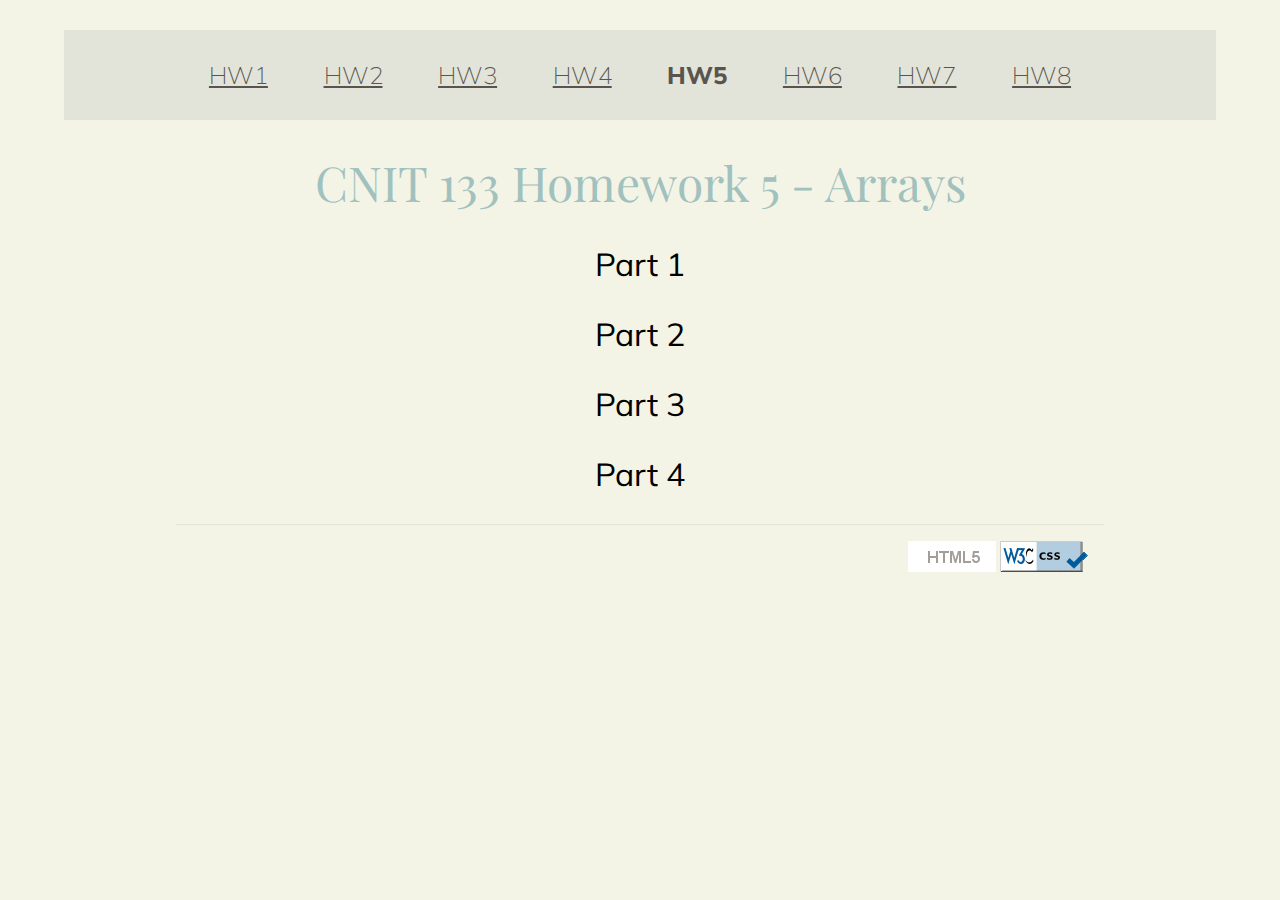
<file: hw5.html>
<!doctype html>
<html lang="en">
<head>
<meta charset="utf-8">
<title>CNIT 133 - Homework 5: Javascript: Arrays</title>

<link rel="stylesheet" href="reset.css" type="text/css" />
<link rel="stylesheet" href="style.css" type="text/css" />

<!--[if IE]>
<script src="http://html5shiv.googlecode.com/svn/trunk/html5.js"></script>
<![endif]-->

<!-- Initialize JQuery -->
<script src="//ajax.googleapis.com/ajax/libs/jquery/1.8.0/jquery.min.js"></script>

<script>
// Wait for the document to load before running these scripts
$(document).ready(function() {
   
   // Start with each part's DIV hidden
   $('.hide-start').hide();   
   
   // Make the cursor turn into a pointer when hing  H2
   $('h2').css('cursor','pointer');
   
   // When the user clicks on an H2, script finds the 'next' div with .hide-start
   // class and shows or hides it (selects only the div under the H2) 
   $('h2').click(function() {
        $(this).next('.hide-start').slideToggle('slow');    
   });   

   // Put an asterisk in all the label elements of part 1A
   $("#form_1a label").append('<span class="red">*</span>');
   
}); // end document.ready javascripts

// PART 1: Validation

function form_1a_validate() {

    // This variable will flag if the form is invalid
    var valid = true;

    // This variable contains the error message that will be alerted to the user
    var error = "";

    // If the text field is empty, add a message to the error variable and make valid false
    if ( document.form_1a.form_1a_textfield.value == "" ) {
        error += "You left the text field empty.\n";
        valid = false;
    }

    // If the neither radio button is checked, add a message to the error variable and make valid false
    if ( document.form_1a.political[0].checked == false && document.form_1a.political[1].checked == false ) {
        error += "You must select one radio button.\n";
        valid = false;
    }

    // Create a variable to keep track of how many times the checkbox is left empty
    var checkboxNull = 0;

    // Check each of the 3 checkboxes and add 1 to the checkboxNull variable for every empty one
    for ( i=0; i<=2; ++i ) {
        if ( document.form_1a.pets[i].checked == false ) {
            ++checkboxNull;
        }
    }
    
    // If all 3 are empty, add a message to the error variable and make valid false.
    if ( checkboxNull == 3 ) {
        error += "You need to check at least one pet box.\n";
        valid = false;        
    }
    
    // If the selected option is the default option, user did not make a choice. Add error message and make valid false.
    if ( document.form_1a.favorite_color.selectedIndex == 0 ) {
        error += "You've got to have at least one favorite color!\n";
        valid = false;
    }

    // If the error message contains something, alert what it contains.
    if ( error != "" ) {
        alert(error);
    }

    // Return the value of valid to the form's submit handler.
    return valid;
}

function form_1b_destination() {
    
    // Define a variable to hold the selected value of the user's choice
    letsGo = document.form_1b.url_go_onchange[document.form_1b.url_go_onchange.selectedIndex].value;

    // Tell the browser to go there
    window.location = letsGo;
}

function form_1b_2_destination() {

    // Test to see if the value selected is the default value (no selection)
    if ( document.form_1b_2.url_go_onclick.selectedIndex == 0 ) {

        // If so, tell the user to pick one
        alert("Please choose a value.");

    } else {
        
        // If the value is valid, define a variable to hold the selected value
        letsGo = document.form_1b_2.url_go_onclick[document.form_1b_2.url_go_onclick.selectedIndex].value;
        
        // Tell the browser to go there
        window.location = letsGo;
    }
}

// PART 2: States Script

function form_2_state() {

    // Hide Error messages if they are present
    $('#error-part-2').hide();

    // Create variable for user input and convert it to lowercase so it can be tested against array values
    var stateInput = document.states_form.state_textfield.value.toLowerCase();

    // Create the array to define the data
    var stateFields = ["Abbrev", "StateName", "Capital", "Pop"];

    // Enter each state's information, in the same order for each state so that the sub-index becomes that state's ID
    // e.g., Alabama is the first state's information entered, so it's ID is 0, and corresponds to stateFields[0][0]
    // for abbrieviation, stateFields[1][0] for name, stateFields[2][0] for capital, stateFields[3][0] for population.
    stateFields[0] = ["al","ak","az","ar","ca","co"];
    stateFields[1] = ["alabama","alaska","arizona","arkansas","california","colorado"];
    stateFields[2] = ["montgomery","juneau","phoenix","little rock","sacramento","denver"];
    stateFields[3] = ["4,369,862","619,500","4,778,332","2,551,373","3,145,121","4,056,133"];

    // Create a variable to store the number that corresponds to the index of that state's data in each array and
    // make the default value "nomatch" when no index is found.
    var stateId = "nomatch";

    // Check that the user entered a value, and if not, alert them.
    if ( stateInput == '' ) {
        alert("Please enter a state.");
    } else {

        // Otherwise, check the user's input against the abbreviation or statename variables 
        // contained within the arrays and get the state ID when there is a match
        for ( i=0; i<=6; ++i ) {
            if ( stateInput == stateFields[0][i] || stateInput == stateFields[1][i]) {
                stateId = i;
            }
        }

        // If the stateId is not "no match" print the state's information in each of the fields
        if ( stateId != "nomatch" ) {
            $('#state_name_textfield').val(stateFields[1][stateId]);
            $('#state_abbrev_textfield').val(stateFields[0][stateId]);
            $('#state_capital_textfield').val(stateFields[2][stateId]);
            $('#state_pop_textfield').val(stateFields[3][stateId]);
            
        }   else {
            
            // If the stateId is "no match" the script found no matches for the user. Return an error.
            $('#error-part-2').html('You need to enter one of the stored states. Please try again').show();
        }
        
    }
}

// PART 3: Employee Calculation of Earnings

function create_employee_fields() {

    // Hide error if it's showing
    $('#error-part-3').hide();

    // Hide submit button if it's showing and hide fields if they're showing
    $('#form_3_submit').hide();
    $('#form_3_fieldset2').html('');

    // Define a variable for the user's input of number of employees
    var numEmp = parseInt(document.employee_range.number_of_employees.value,10);

    // Check that the input is not valid
    if ( isNaN(numEmp) == true  || numEmp > 100 || numEmp <= 0 ) {

        // If it isn't valid, show error
        $('#error-part-3').html('You must enter a valid integer between 1-100').show();

    } else {

        // Otherwise, clear fields if there are any, and display the number of fields entered up to 100
        for ( i=1; i<=numEmp; ++i ) {
            $('#form_3_fieldset2').append('<label>Employee ' + i + '\'s Gross Sales</label><input type="text" id="employee_' + i + '" /><br />')
        }

        // Then display the submit button for this new fieldset
        $('#form_3_submit').show();
    }

}

function calculate_employees() {

    // Hide error if it's showing
    $('#error-part-3').html('').hide();

    // Reset all the fields in case they are filled already
    for ( blank=200; blank <= 1000; blank+=100 ) {
        $('#range_' + blank ).val('0');
    }

    // Define a variable for user's input of number of employees
    var numEmp = parseInt(document.employee_range.number_of_employees.value, 10);

    // Define an array to hold each employee's gross sales
    var grossSales = new Array();

    // Define an array to hold each employee's earned salaries
    var earnedSal = new Array();

    // Define an array to hold the values of how many employees in each tier
    var perTier = new Array();

    // Assign variables to the user input(s) by doing the following for every employee:
    for ( i=1; i<=numEmp; ++i ) {

        // Assign an item in the grossSales array for the value that was input by the user
        grossSales[i] = parseInt(document.getElementById('employee_' + i).value, 10);

        // If that input is not a number or less than zero, alert with a message specifying which employee has an error
        // (This script allows the display of the count of the other employees with valid values in each tier even if
        //  one of the employee's fields does not contain a valid number.)
        if ( isNaN(grossSales[i]) == true || grossSales[i] < 0 ) {
            $('#error-part-3').append('You must enter a valid integer greater than or equal to zero for Employee ' + i + '<br>').show();
        } else {

            // Otherwise, calculate the earned salary and round it to the nearest integer
            earnedSal[i] = Math.round(( grossSales[i] * 0.09 ) + 200);

                // Then, run a loop that tests this value against each tier up to 999
                for ( y=200; y <= 999; y += 100 ) {

                    // If the current tier doesn't exist yet, initialize it with 0
                    if ( isNaN(perTier[y]) == true ) {
                            perTier[y] = 0; 
                    }

                    // If the earned salary is within the current loop's range, add 1 to the current tier and output the value to the field
                    if ( (earnedSal[i] >= y) && (earnedSal[i] <= (y + 99)) ) { 
                            ++perTier[y];
                            $('#range_' + y).val(perTier[y]);
                    }           
                } // end for

                // If the earned salary is over 1000, add one to that tier count and output it in the 1000+ textfield
                if ( earnedSal[i] >= 1000 ) {

                    // Check to see if the perTier[1000] has been initiated, and if not do it to avoid NaN error.
                    if ( isNaN(perTier[1000]) == true) {
                        perTier[1000] = 0;
                    }

                    // Add one to perTier[1000] and output it to the 1000+ textfield
                    ++perTier[1000];
                    $('#range_1000').val(perTier[1000]);
                } // endif 
            } // end else
    } // end for

} // end function calculate_employees()

// PART 4: Number Input


// Here are some global variables to be used with PART 4
    // Create a new Array to store all the user's numbers
    var numberStore = new Array();

    // Create a counter to count the number of user submissions
    var userCounter = 0;

function number_input_function() {
   
    // Hide error messages if any   
    $('#error-part-4').hide();

    //  Assign a variable for the user's input
    var numberInput = parseInt(document.getElementById('number_input_textfield').value, 10);

    // Assign a variable to keep track of the length of the array
    var numberStoreLength = numberStore.length;

    // Assign a variable to test if a user's input already exists
    var testPoint = 0;

    // Make sure input is a valid integer between 10 and 100, otherwise return an error.
    if ( isNaN(numberInput) == true || numberInput < 10 || numberInput > 100 ) {
        $('#error-part-4').html('You need to enter an integer between 10 and 100, inclusive.').show();

    } else {

        // Add 1 to the user counter since this is another try
        ++userCounter;
        
        // If the number matches one already in the array, add 1 to the testPoint count
        for ( testCount = 0; testCount<= numberStoreLength; ++testCount ) {
            if (numberInput == numberStore[testCount]) {
                testPoint = 0;
                ++testPoint;                
            } // endif
        } // end for

        // If no matches were found, testPoint would equal zero and we would add the input to the array
        if ( testPoint == 0 ) {
            numberStore.push(numberInput);
        }
    }

    // Create a variable to hold the list a printable form
    var numberList = '';

    // Add each variable in the array to the numberList variable
    for ( printCount = 0; printCount < numberStore.length; ++printCount ) {
        numberList += ' ' + numberStore[printCount];
    }

    // Print the numberList so the user can see the updated list of unique numbers that made it to the array
    $('#the_numbers').html('<span>' + numberList + '</span>');

    // If userCounter has reached 10 (they've entered 10 valid numbers), disable the input
    if (userCounter == 10 ) {
        $('#number_input_textfield').addClass('disabled').prop('disabled', true);
        $('#number_input_button').prop('disabled', true);
    }

    // Display a message indicating how many numbers the user has left to enter:
    $('#the_count').html('<p>You have <strong>' + (10 - userCounter) + '</strong> numbers left you can input.');
}

function number_input_reset_function() {
    
    // Hide error messages if any
    $('#error-part-4').hide();

    // Clear the number box and enable it if it isn't already enabled
    $('#number_input_textfield').val('').prop('disabled', false).removeClass('disabled');
    $('#number_input_button').prop('disabled', false);

    // Empty the array and clear the numbers that have been output so far
    numberStore.length = 0;
    $('#the_numbers').html('');
    $('#the_count').html('');

    // Reset the userCount
    userCounter = 0;

}


</script>

</head>
<body class="hw-part-5">
<header>
    <nav>
        <ul>
            <li><a href="index.html">HW1</a></li>
            <li><a href="hw2.html">HW2</a></li>
            <li><a href="hw3.html">HW3</a></li>
            <li><a href="hw4.html">HW4</a></li>
            <li class="active">HW5</li>
            <li><a href="hw6.html">HW6</a></li>
            <li><a href="hw7.html">HW7</a></li>
            <li><a href="hw8.html">HW8</a></li>
        </ul>
    </nav>
</header>

<section id="body">
    <h1>CNIT 133 Homework 5 - Arrays</h1>
    <article>
        <h2>Part 1</h2>
        <div id="part-1" class="hide-start part">
            <h1>Part 1A Form Validation</h1>
            <p>Required fields are marked with a red <span class="red">*</span></p>
            <form id="form_1a" name="form_1a" method="post" action="form_complete.html" onsubmit="return form_1a_validate()">
                <div id="form_1a_fieldset1">
                    <label>Text Field:</label>
                    <input type="text" name="form_1a_textfield" />
                </div>
                <div id="form_1a_fieldset2">
                    <label>Radio Buttons:</label>
                    <input type="radio" name="political" value="Democrat" />Democrat<br />
                    <input type="radio" name="political" value="Republican" />Republican
                </div>
                <div id="form_1a_fieldset3">
                    <label>Checkboxes:</label>
                    <input type="checkbox" name="pets" value="dog" />Dog<br />
                    <input type="checkbox" name="pets" value="cat" />Cat<br />
                    <input type="checkbox" name="pets" value="dragon" />Dragon
                </div>
                <div id="form_1a_fieldset4">
                    <label>Favorite Color Select Box:</label>
                    <select name="favorite_color">
                        <option>Select one</option>
                        <option value="aqua">Aqua</option>
                        <option value="red">Red</option>
                        <option value="blue">Blue</option>
                        <option value="pink">Pink</option>
                        <option value="green">Green</option>
                    </select>
                </div>
                <div id="form_1a_submit" class="buttons">
                    <input type="submit" />
                    <input type="reset" />
                </div>
            </form>

            <h1>Part 1B Form</h1>
            <form id="form_1b" name="form_1b" method="post">
                <div id="form_1b_fieldset1">
                    <label>Select a URL and it will automatically go there.</label>
                    <select name="url_go_onchange" onchange="form_1b_destination()">
                        <option>Select one</option>
                        <option value="http://www.smashingmagazine.com/">Smashing Magazine</option>
                        <option value="http://www.alistapart.com">A List Apart</option>
                        <option value="http://www.sitepoint.com">Sitepoint</option>
                    </select>
                </div>
            </form>
            <form id="form_1b_2" name="form_1b_2" method="post">
                <div id="form_1b_2_fieldset2">
                    <label>Select a URL and click go to go to it.</label>
                    <select name="url_go_onclick">
                        <option>Select one</option>
                        <option value="http://www.smashingmagazine.com/">Smashing Magazine</option>
                        <option value="http://www.alistapart.com">A List Apart</option>
                        <option value="http://www.sitepoint.com">Sitepoint</option>
                    </select>
                </div>
                <div class="buttons">
                    <input type="button" value="go!" onclick="form_1b_2_destination()" />
                </div>
            </form>
        </div>
    </article>
    <article>
        <h2>Part 2</h2>
        <div id="part-2" class="hide-start part">
            <div id="error-part-2" class="hide-start error"></div>
            <h1>States</h1>
            <form name="states_form">
                <p>Enter the name or abbreviation of the state you want to display information about. You can choose between Alabama, Alaska, Arizona, Arkansas, California, or Colorado. Case doesn't matter.</p>
                <div id="form_2_fieldset1">
                    <label>State:</label>
                    <input type="text" name="state_textfield" id="state_textfield" />
                </div>
                <div id="form_2_fieldset2">
                    <label>State Name:</label>
                    <input type="text" name="state_name_textfield" id="state_name_textfield" class="disabled" disabled />
                    <label>State Abbreviation:</label>
                    <input type="text" name="state_abbrev_textfield" id="state_abbrev_textfield" class="disabled" disabled />
                    <label>State Capital:</label>
                    <input type="text" name="state_capital_textfield" id="state_capital_textfield" class="disabled" disabled />
                    <label>State Population</label>
                    <input type="text" name="state_pop_textfield" id="state_pop_textfield" class="disabled" disabled />
                </div>
                <div id="states_result"></div>
                <div class="buttons">
                    <input type="button" value="State Info" name="state_submit" onclick="form_2_state()" />
                    <input type="reset" />
                </div>
            </form>
        </div>
    </article>
    <article>
        <h2>Part 3</h2>
        <div id="part-3" class="hide-start part">
            <div id="error-part-3" class="hide-start error"></div>
            <h1>Employee Ranges</h1>
            <form name="employee_range">
                <p>Enter the number of employees to calculate the number of people earning each salary range (up to 100). Then, enter the number of gross sales for each employee in the new form that appears.</p>
                <div id="form_3_fieldset1">
                    <label>Number of employees:</label>
                    <input type="text" name="number_of_employees" id="number_of_employees" />
                    <input type="button" value="Create Employee Input Fields" name="number_of_employees_button" onclick="create_employee_fields()" />
                </div>
                <div id="form_3_fieldset2"></div>
                <div id="form_3_submit" class="buttons"><input type="button" value="Calculate!" onclick="calculate_employees()" /></div>
                <div id="form_3_fieldset3">
                    <h1>Number of employees who earn in each of the below ranges</h1>
                    <label>$200-299</label>
                    <input type="text" name="range_200" id="range_200" value="0" class="disabled" disabled /><br />
                    <label>$300-399</label>
                    <input type="text" name="range_300" id="range_300" value="0" class="disabled" disabled /><br />
                    <label>$400-499</label>
                    <input type="text" name="range_400" id="range_400" value="0" class="disabled" disabled /><br />
                    <label>$500-599</label>
                    <input type="text" name="range_500" id="range_500" value="0" class="disabled" disabled /><br />
                    <label>$600-699</label>
                    <input type="text" name="range_600" id="range_600" value="0" class="disabled" disabled /><br />
                    <label>$700-799</label>
                    <input type="text" name="range_700" id="range_700" value="0" class="disabled" disabled /><br />
                    <label>$800-899</label>
                    <input type="text" name="range_800" id="range_800" value="0" class="disabled" disabled /><br />
                    <label>$900-999</label>
                    <input type="text" name="range_900" id="range_900" value="0" class="disabled" disabled /><br />
                    <label>$1000 and over</label>
                    <input type="text" name="range_1000" id="range_1000" value="0" class="disabled" disabled />
                </div>
            </form>
        </div>
    </article>
    <article>
        <h2>Part 4</h2>
        <div id="part-4" class="hide-start part">
            <div id="error-part-4" class="hide-start error"></div>
            <h1>Number Input</h1>
            <form name="number_input">
                <p>Enter a number between 10 and 100, inclusive. The system will accept up to 10 numbers and only print a new number if it hasn't already been entered.</p>
                <div id="form4_fieldset1">
                    <label>Your number:</label>
                    <input type="text" name="number_input_textfield" id="number_input_textfield" />
                </div>
                <div class="buttons">
                    <input type="button" value="Submit" id="number_input_button" onclick="number_input_function()" />
                    <input type="button" value="Start Over" id="number_input_reset" onclick="number_input_reset_function()" />
                </div>
                <div id="number_output">
                    <h1>Number Count</h1>
                    <div id="the_count"></div>
                    <h1>Number Output</h1>
                    <div id="the_numbers"></div>
                </div>
            </form>
        </div>
    </article>
</section>

<footer>
    <a href="http://validator.w3.org/check?uri=referer"><img src="img/html.png" alt="Validated HTML5" /></a>
    <a href="http://jigsaw.w3.org/css-validator/check/referer"><img src="img/w3c.png" alt="Validated CSS" /></a>
</footer>

</body>
</html>
</file>
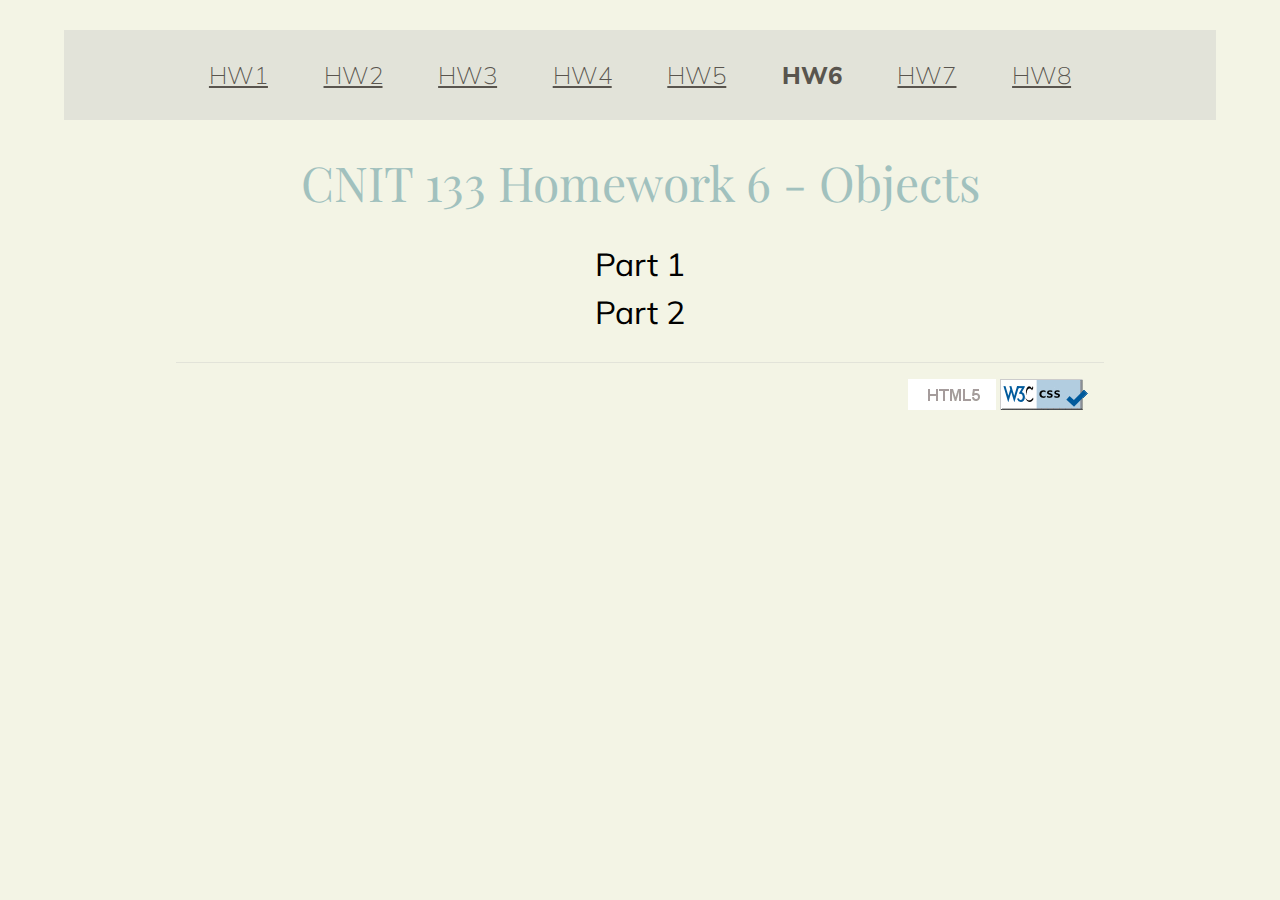
<file: hw6.html>
<!doctype html>
<html lang="en">
<head>
<meta charset="utf-8">
<title>CNIT 133 - Homework 6: Javascript: Objects</title>

<link rel="stylesheet" href="reset.css" type="text/css" />
<link rel="stylesheet" href="style.css" type="text/css" />

<!--[if IE]>
<script src="http://html5shiv.googlecode.com/svn/trunk/html5.js"></script>
<![endif]-->

<!-- Initialize JQuery -->
<script src="//ajax.googleapis.com/ajax/libs/jquery/1.8.0/jquery.min.js"></script>

<script>
// Wait for the document to load before running these scripts
$(document).ready(function() {
   
   // Start with each part's DIV hidden
   $('.hide-start').hide();   
   
   // Make the cursor turn into a pointer when hing  H2
   $('h2').css('cursor','pointer');
   
   // When the user clicks on an H2, script finds the 'next' div with .hide-start
   // class and shows or hides it (selects only the div under the H2) 
   $('h2').click(function() {
        $(this).next('.hide-start').slideToggle('slow');    
   });   
   
}); // end document.ready javascripts

</script>

</head>
<body>
<header>
    <nav>
        <ul>
            <li><a href="index.html">HW1</a></li>
            <li><a href="hw2.html">HW2</a></li>
            <li><a href="hw3.html">HW3</a></li>
            <li><a href="hw4.html">HW4</a></li>
            <li><a href="hw5.html">HW5</a></li>
            <li class="active">HW6</li>
            <li><a href="hw7.html">HW7</a></li>
            <li><a href="hw8.html">HW8</a></li>
        </ul>
    </nav>
</header>

<section id="body">
    <h1>CNIT 133 Homework 6 - Objects</h1>
    <article>
        <h2>Part 1</h2>
        <div id="part-1" class="hide-start part">
            <h1>The Math method "floor"</h1>
            <p>Enter a number and press submit to round that number in the indicated method.</p>
            <form id="math-round-form">
                <table id="math-round-table">
                    <tr class="header">
                        <td>Rounding method</td>
                        <td>Input number</td>
                        <td>Rounded number</td>
                    </tr>
                    <tr class="bodyrow">
                        <td>Round to integer</td>
                        <td><input type="text" name="to-integer-field" id="to-integer-field" /></td>
                        <td><input type="text" name="rounded-integer-field" id="rounded-integer-field" class="disabled" disabled /></td>
                    </tr>
                    <tr class="bodyrow">
                        <td>Round to tenths</td>
                        <td><input type="text" name="to-tenths-field" id="to-tenths-field" /></td>
                        <td><input type="text" name="rounded-integer-field" id="rounded-integer-field" class="disabled" disabled /></td>
                    </tr>
                    <tr class="bodyrow">
                        <td>Round to hundredths</td>
                        <td><input type="text" name="to-hundredths-field" id="to-hundredths-field" /></td>
                        <td><input type="text" name="rounded-hundredths-field" id="rounded-hundredths-field" class="disabled" disabled /></td>
                    </tr>
                    <tr class="bodyrow">
                        <td>Round to thousandths</td>
                        <td><input type="text" name="to-thousandths-field" id="to-thousandths-field" /></td>
                        <td><input type="text" name="rounded-thousandths-field" id="rounded-thousandths-field" class="disabled" disabled /></td>
                    </tr>
                </table>
            </form>
        </div>
        <h2>Part 2</h2>
        <div id="part-2" class="hide-start part">
                <h1>Search for a character</h1>
                <p>Enter some text in the text field and then input a letter to search for in the textfield.</p>
                <form id="search-form">
                    <div id="search-text-fieldset">
                        <label>Text to search</label>
                        <textarea id="search-textarea" name="search-textarea"></textarea>
                    </div>
                    <div id="search-letter-fieldset">
                        <label>Character to find</label>
                        <input type="text" id="search-letter" name="search-letter" maxlength="1" />
                    </div>
                </form>
        </div>
    </article>


</section>

<footer>
    <a href="http://validator.w3.org/check?uri=referer"><img src="img/html.png" alt="Validated HTML5" /></a>
    <a href="http://jigsaw.w3.org/css-validator/check/referer"><img src="img/w3c.png" alt="Validated CSS" /></a>
</footer>

</body>
</html>
</file>
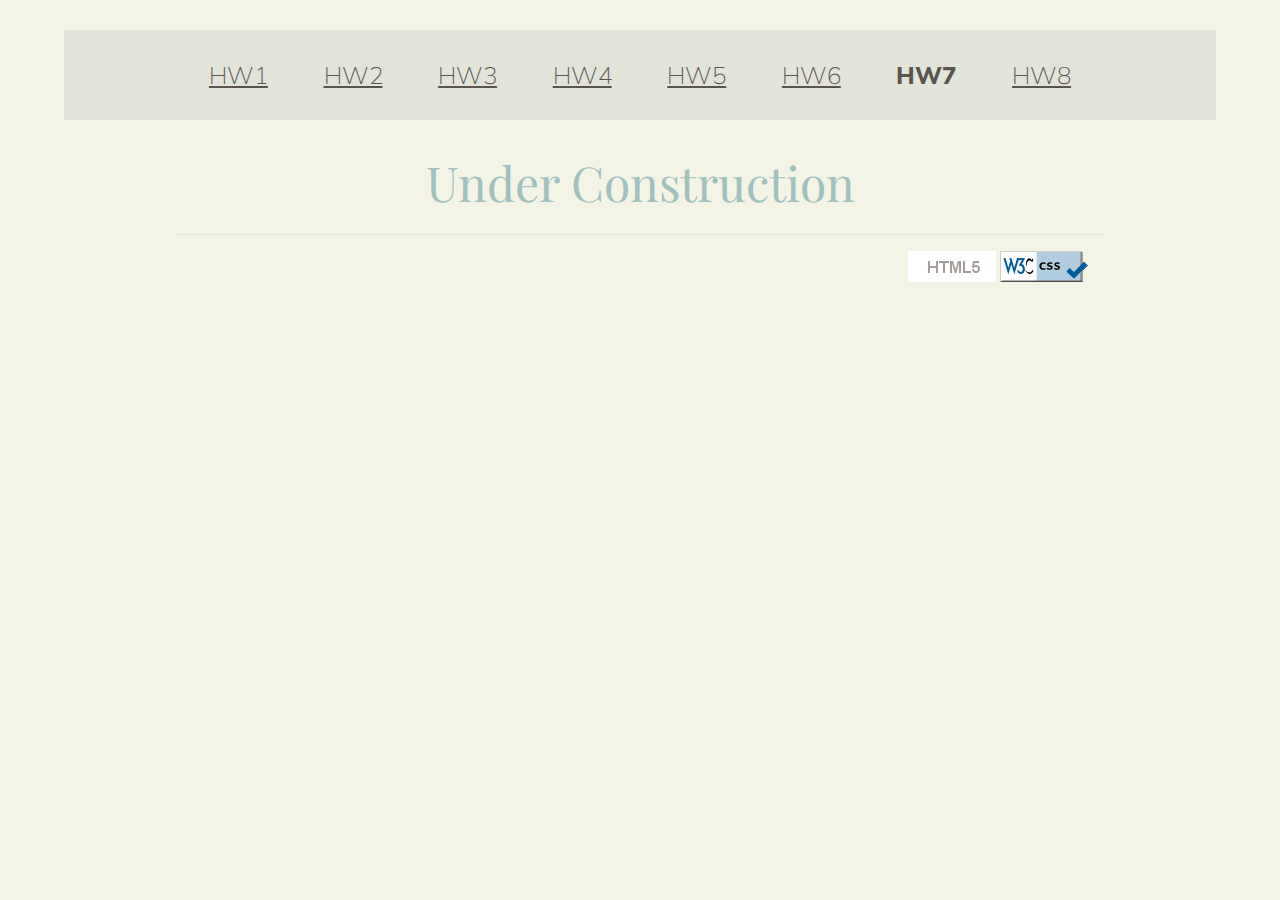
<file: hw7.html>
<!doctype html>
<html lang="en">
<head>
<meta charset="utf-8">
<title>CNIT 133 - Homework 7: DHTML: Object Model and Event Model</title>

<link rel="stylesheet" href="reset.css" type="text/css" />
<link rel="stylesheet" href="style.css" type="text/css" />

<!--[if IE]>
<script src="http://html5shiv.googlecode.com/svn/trunk/html5.js"></script>
<![endif]-->

</head>
<body>
<header>
    <nav>
        <ul>
            <li><a href="index.html">HW1</a></li>
            <li><a href="hw2.html">HW2</a></li>
            <li><a href="hw3.html">HW3</a></li>
            <li><a href="hw4.html">HW4</a></li>
            <li><a href="hw5.html">HW5</a></li>
            <li><a href="hw6.html">HW6</a></li>
            <li class="active">HW7</li>
            <li><a href="hw8.html">HW8</a></li>
        </ul>
    </nav>
</header>

<section id="body">
    <h1>Under Construction</h1>
</section>

<footer>
    <a href="http://validator.w3.org/check?uri=referer"><img src="img/html.png" alt="Validated HTML5" /></a>
    <a href="http://jigsaw.w3.org/css-validator/check/referer"><img src="img/w3c.png" alt="Validated CSS" /></a>
</footer>

</body>
</html>
</file>
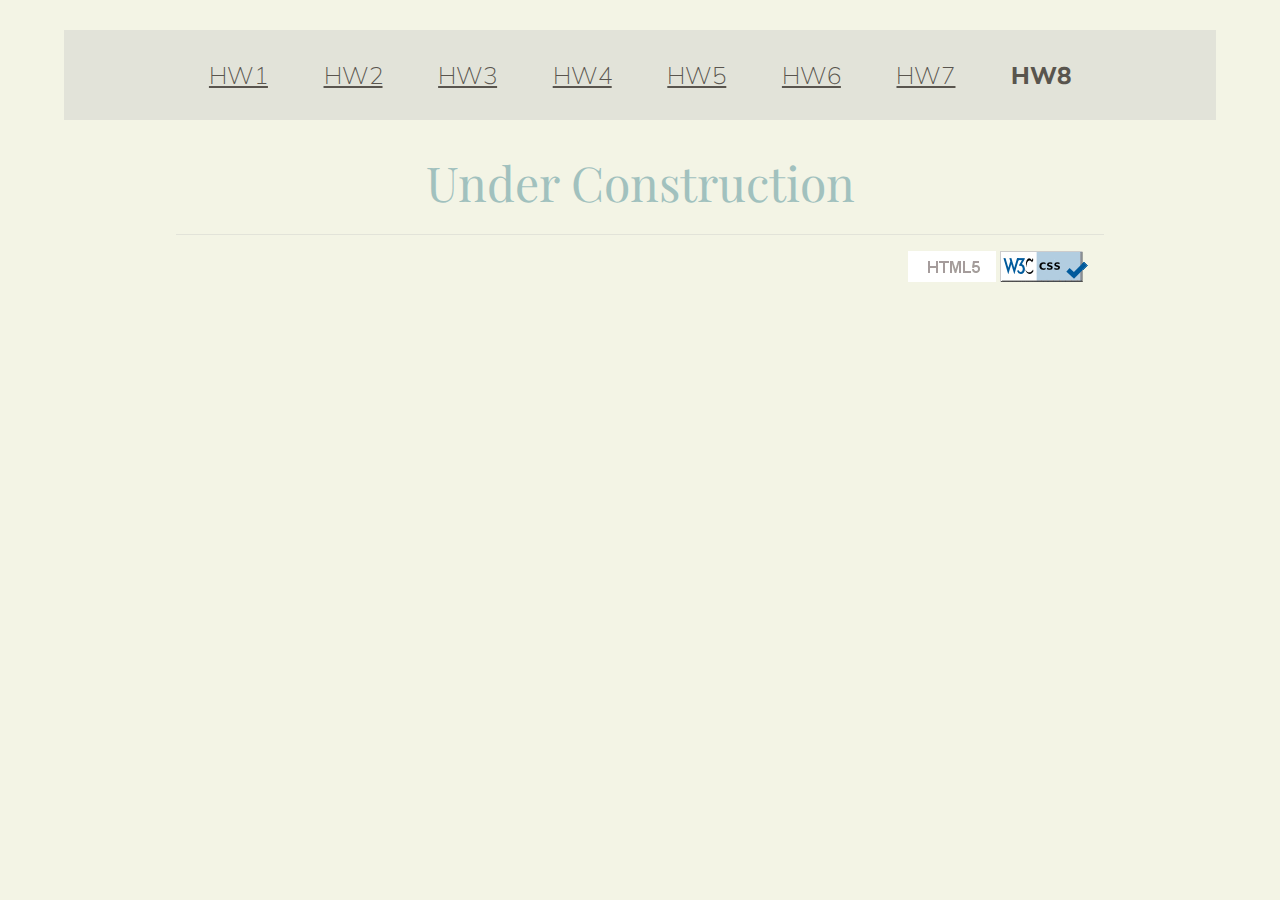
<file: hw8.html>
<!doctype html>
<html lang="en">
<head>
<meta charset="utf-8">
<title>CNIT 133 - Homework 8: Ajax Applications</title>

<link rel="stylesheet" href="reset.css" type="text/css" />
<link rel="stylesheet" href="style.css" type="text/css" />

<!--[if IE]>
<script src="http://html5shiv.googlecode.com/svn/trunk/html5.js"></script>
<![endif]-->

</head>
<body>
<header>
    <nav>
        <ul>
            <li><a href="index.html">HW1</a></li>
            <li><a href="hw2.html">HW2</a></li>
            <li><a href="hw3.html">HW3</a></li>
            <li><a href="hw4.html">HW4</a></li>
            <li><a href="hw5.html">HW5</a></li>
            <li><a href="hw6.html">HW6</a></li>
            <li><a href="hw7.html">HW7</a></li>
            <li class="active">HW8</li>
        </ul>
    </nav>
</header>

<section id="body">
    <h1>Under Construction</h1>
</section>

<footer>
    <a href="http://validator.w3.org/check?uri=referer"><img src="img/html.png" alt="Validated HTML5" /></a>
    <a href="http://jigsaw.w3.org/css-validator/check/referer"><img src="img/w3c.png" alt="Validated CSS" /></a>
</footer>

</body>
</html>
</file>
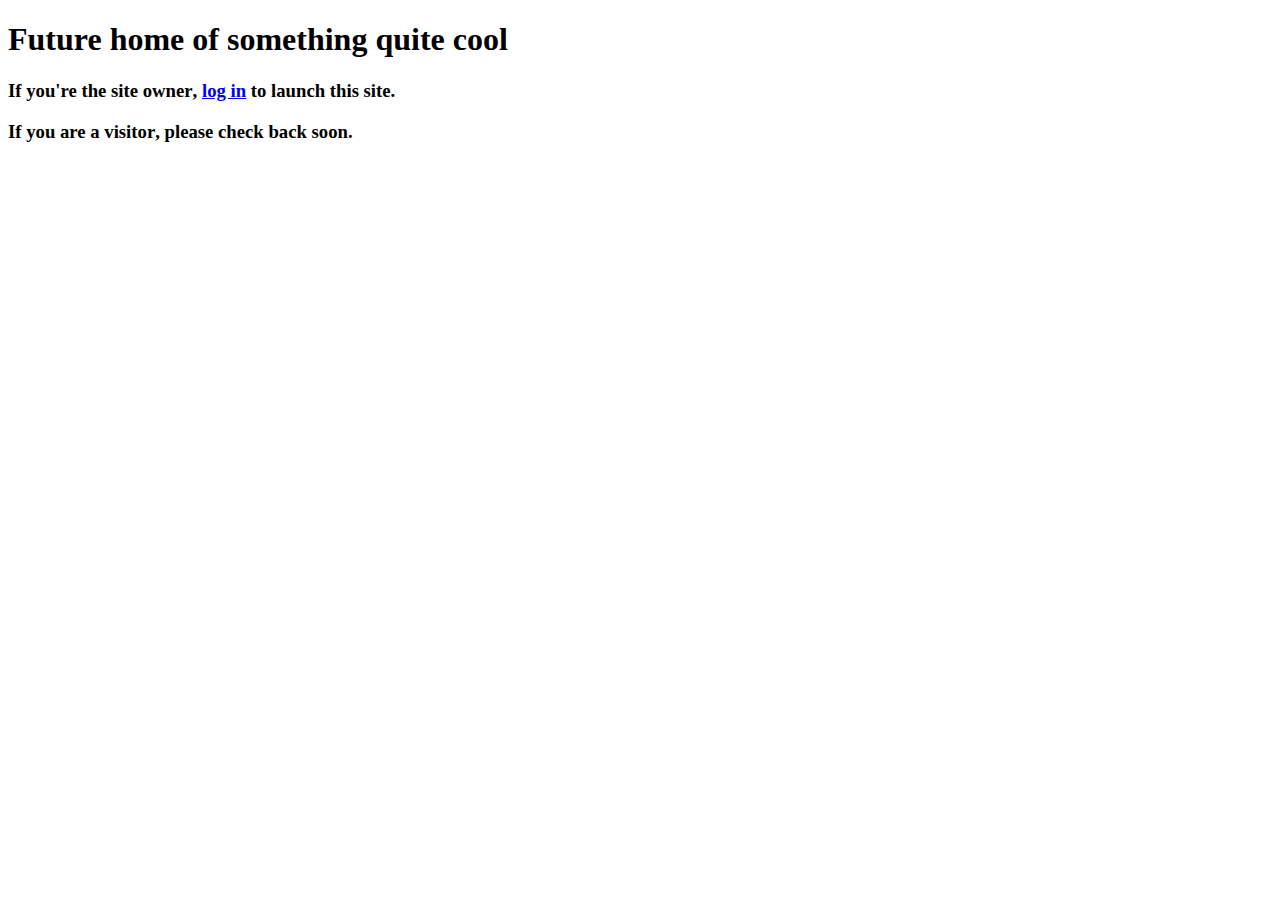
<file: welcome.html>
<!DOCTYPE html PUBLIC "-//W3C//DTD XHTML 1.0 Transitional//EN" "http://www.w3.org/TR/xhtml1/DTD/xhtml1-transitional.dtd">
<html xmlns="http://www.w3.org/1999/xhtml">

<head>
<meta http-equiv="Content-Type" content="text/html; charset=utf-8" />
<title>Coming Soon - Future home of something quite cool</title>

<link href="http://p3nlhclust404.shr.prod.phx3.secureserver.net/SharedContent/404-etc-styles.css" rel="stylesheet" type="text/css" media="screen" />

</head>

<body>

	<div class="body-coming-soon">
		<h1>
			<span>Future home of something quite cool</span>
		</h1>
		
		<div class="info-container">
			<div class="inner-border clear-fix">
				<h3 class="coming-soon-owner">
					If you're the <strong>site owner</strong>, <a href="https://hostingmanager.secureserver.net">log in</a> to launch this site.
				</h3>
				<h3 class="coming-soon-visitor">
					If you are a <strong>visitor</strong>, please check back soon.
				</h3>
			</div>
		</div>
	</div>

</body>
</html>
</file>
<file: style.css>
/* Include Google's webfonts */
@import url(http://fonts.googleapis.com/css?family=Playfair+Display:400,400italic|Muli:300,400,300italic,400italic); 

/* Global Styles*/

html,body {
    font-family:'Muli',sans-serif;
    
    background-color:#f3f4e5;
}

html {
    font-size:16px;
}

header {
    width:90%; /* 940px */
    margin:0 auto;
    
    background-color:#e2e3d9;
}

    nav ul {

        padding:30px;
        margin:30px;
        
        text-align:center;
    }
    
    nav li {
        display:inline;
        
        width:12.5%;
        padding:2.5%;
        
        text-align:center;
        font-size:1.5em;
        color:#59554e;
    }
    
        nav li.active {
            font-weight:800;
        }
    
        nav li a {
            font-weight:100;
            color:#59554e;
        }

h1 {
    clear:both;

    text-align:center;
    font-family:'Playfair Display',serif;
    color:#a1c1be;
    font-size:3em;
}

h2 {
    margin: .75% 0;

    font-size:2em;
    text-align:center;
}

article {
    width:85%;
    margin:30px auto;
}

    .hide-start {
        padding:1.25%;
        margin:1.25%;
        
        background-color:#E2E3D9;
    }

form {
    text-align:center;
}

label {
    display:block;
    margin-top:8px;
}

input {
    text-align:right;
}

.buttons {
    margin:15px 0;
}

.value
{
    text-align:right;
}

.center {
    text-align: center;
}

strong {
    font-weight: 800;
}


/* HW 2 Styles */

p.date {
    margin:.75%;
    
    text-align:center;
    font-size:1.1em;
    text-transform:uppercase;
}

p.red {
    color:red;
}

p.blue {
    color:blue;
}

table {
    width:70%;
    margin:30px auto;
}

    .bodyrow td {
        padding:1.25% .8% 1.25% 0;
        
        color:#698582;
        font-size:1.15em;
    }
    
    .header td {
        padding: .8% 1.25% .8% 0;

        font-size:.8em;
        text-transform:uppercase;
        border-bottom:1px solid #59554e;
    }
    
#result, #result_count {
    width:30%;
    height:140px;
    
    vertical-align:top;
    text-align:left;
}

#instruct_click, #instructions {    
    text-align:center;
    font-size:.9em;
}

#instructions {
    margin: 7px 0 15px 0;
}


/* HW 3 Styles */

.part h1 {
    font-family: Muli, sans-serif;
    font-size: 1.5em;
    text-transform: uppercase;
    font-weight: 400;
    color: #000;
    text-align: center;
    
    padding: 20px 0;
}

.part h2.show-hide-instructions {
    font-family: 'Playfair Display', serif;
    font-size: 1.1em;
    font-weight: 100;
    color: #D327A9;
    
    margin: 5px;
}

.part .hide-start {
    margin: 0;
}

.part .error {
    border: 1px solid #FF0000;
    background-color: #F1D9D9;
    width: 75%;
    padding: 10px;
    margin: 10px auto;
    
    font-weight: 800;
    text-align: center;
    
}

.part #instructions {
    width: 70%;
    margin: 0 auto;
}

#final-average {
    padding-top: 10px;
}

#final-average label, #final-grade label {
    text-transform: uppercase;
}

.disabled {
    background-color: #EAEBE3;
}

.total .label {
    text-align: right;
    text-transform: uppercase;
}

.total {
    font-weight: 800;
}

#credit_result {
    width: 60%;
    height: 80px;
    padding: 10px;
    text-align: left;
    vertical-align: top;
}

.red {
    color: #FF0000;
}

#part-6 {
    margin-bottom: 100px;
    min-height: 450px;
}

#part-6 p, #part-7 p {
    text-align:center;
    margin: 10px auto;
    width: 400px;
}

#stats-box h1 {
    font-size: .9em;
    font-weight: 100;
}

#current-stats {
    font-weight: 800;
}

#start-game {
    background-color: #C1E4E1;
    width: 70%;
    margin: 10px auto;
}

#question-box {
    font-size: 3em;
    font-family: 'Playfair Display', serif;
    color: #D327A9;
}

#question-box .gamelink {
    color: #31746E;
    text-decoration: underline;
    cursor: pointer;
}

#amirite {
    font-size: 2em;
}

#part-7 {
    min-height: 800px;
}

/* HW 4 styling */

ul {
    list-style-type: disc;
    padding-left: 40px;
}

ol {
    list-style-type: decimal;
    padding-left: 40px;
}

.square {
    list-style-type: square;
}

.upper-roman {
    list-style-type: upper-alpha;
}

#list_output {
    text-align: left;
}

#list_header {
    font-size: 1.2em;
    font-weight: 800;
    text-align: left;
}

#gift {
    width: 80px;
}

#giftbox {
    text-align: center;
}

/* HW 5 Styling */

input {
    margin: 10px;
}

.hw-part-5 p {
    text-align: center;
}

.hw-part-5 label {
    font-weight: 700;
}

#part-2 input {
    text-align: center;
}

#form_2_fieldset2 input {
    text-transform: capitalize;
    text-align: center;
}

#form_2_fieldset2 #state_abbrev_textfield {
    text-transform: uppercase;
}

#form_3_fieldset3 label, #form_3_fieldset2 label {
    display: inline;
    padding-right: 20px;
}

#form_3_submit {
    display: none;
}

.part p {
    text-align: center;
}

/* Footer */

    
footer {
    width:70%;
    border-top:#e2e3d9 solid 1px;
    padding:1.25%;
    margin:20px auto;
    
    text-align:right;
}
</file>
